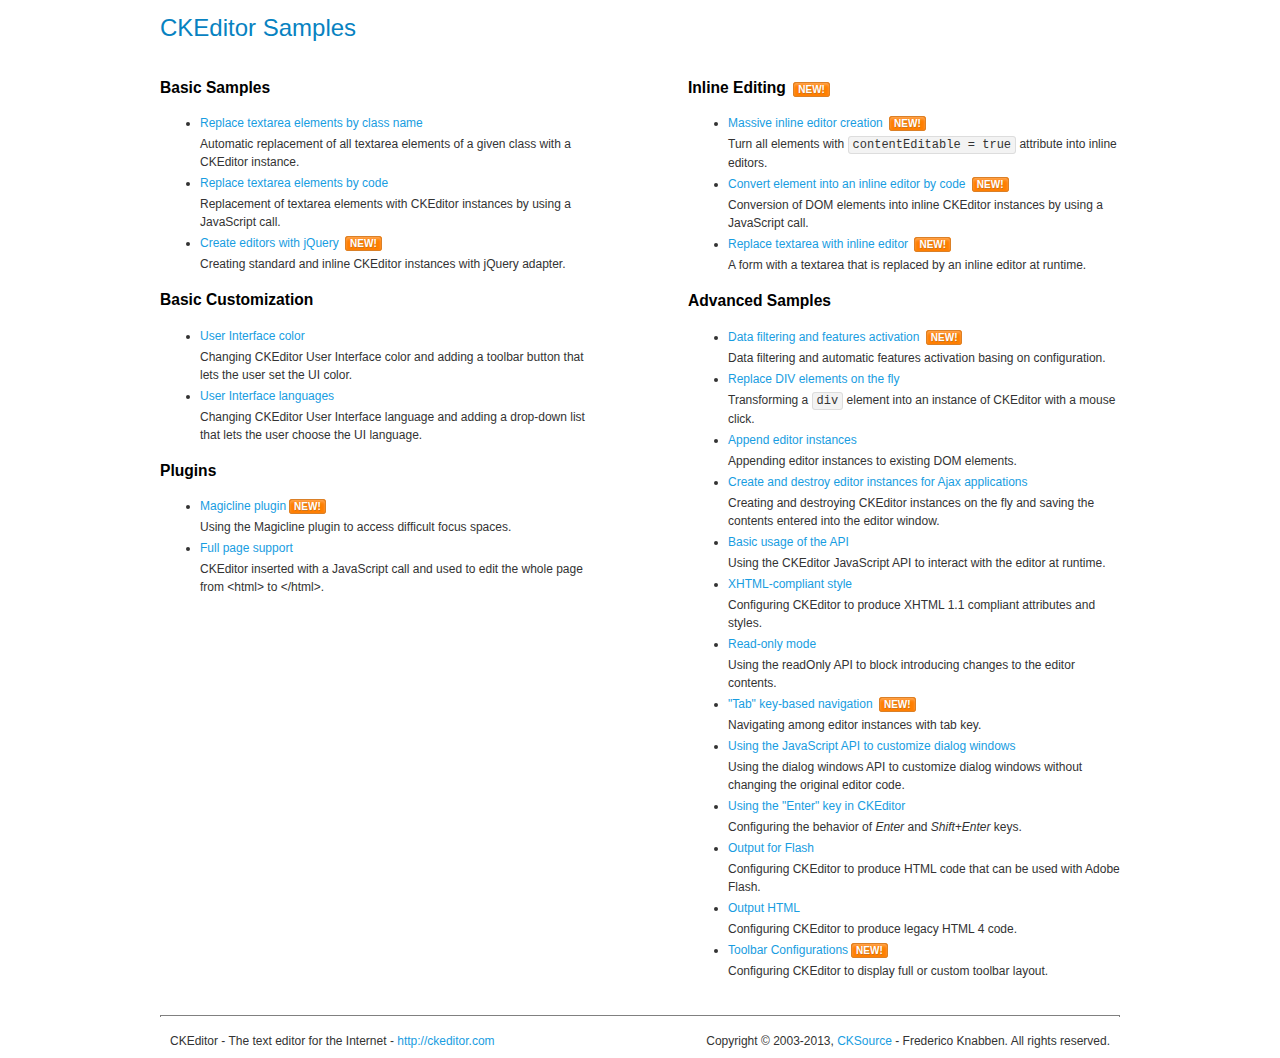
<file: public/src/admin/vendors/ckeditor/samples/index.html>
<!DOCTYPE html>
<!--
Copyright (c) 2003-2013, CKSource - Frederico Knabben. All rights reserved.
For licensing, see LICENSE.md or http://ckeditor.com/license
-->
<html>
<head>
	<title>CKEditor Samples</title>
	<meta charset="utf-8">
	<link rel="stylesheet" href="sample.css">
</head>
<body>
	<h1 class="samples">
		CKEditor Samples
	</h1>
	<div class="twoColumns">
		<div class="twoColumnsLeft">
			<h2 class="samples">
				Basic Samples
			</h2>
			<dl class="samples">
				<dt><a class="samples" href="replacebyclass.html">Replace textarea elements by class name</a></dt>
				<dd>Automatic replacement of all textarea elements of a given class with a CKEditor instance.</dd>

				<dt><a class="samples" href="replacebycode.html">Replace textarea elements by code</a></dt>
				<dd>Replacement of textarea elements with CKEditor instances by using a JavaScript call.</dd>

				<dt><a class="samples" href="jquery.html">Create editors with jQuery</a> <span class="new">New!</span></dt>
				<dd>Creating standard and inline CKEditor instances with jQuery adapter.</dd>
			</dl>

			<h2 class="samples">
				Basic Customization
			</h2>
			<dl class="samples">
				<dt><a class="samples" href="uicolor.html">User Interface color</a></dt>
				<dd>Changing CKEditor User Interface color and adding a toolbar button that lets the user set the UI color.</dd>

				<dt><a class="samples" href="uilanguages.html">User Interface languages</a></dt>
				<dd>Changing CKEditor User Interface language and adding a drop-down list that lets the user choose the UI language.</dd>
			</dl>


			<h2 class="samples">Plugins</h2>
<dl class="samples">
<dt><a class="samples" href="plugins/magicline/magicline.html">Magicline plugin</a><span class="new">New!</span></dt>
<dd>Using the Magicline plugin to access difficult focus spaces.</dd>

<dt><a class="samples" href="plugins/wysiwygarea/fullpage.html">Full page support</a></dt>
<dd>CKEditor inserted with a JavaScript call and used to edit the whole page from &lt;html&gt; to &lt;/html&gt;.</dd>
</dl>
		</div>
		<div class="twoColumnsRight">
			<h2 class="samples">
				Inline Editing <span class="new">New!</span>
			</h2>
			<dl class="samples">
				<dt><a class="samples" href="inlineall.html">Massive inline editor creation</a> <span class="new">New!</span></dt>
				<dd>Turn all elements with <code>contentEditable = true</code> attribute into inline editors.</dd>

				<dt><a class="samples" href="inlinebycode.html">Convert element into an inline editor by code</a> <span class="new">New!</span></dt>
				<dd>Conversion of DOM elements into inline CKEditor instances by using a JavaScript call.</dd>

				<dt><a class="samples" href="inlinetextarea.html">Replace textarea with inline editor</a> <span class="new">New!</span></dt>
				<dd>A form with a textarea that is replaced by an inline editor at runtime.</dd>

				
			</dl>

			<h2 class="samples">
				Advanced Samples
			</h2>
			<dl class="samples">
				<dt><a class="samples" href="datafiltering.html">Data filtering and features activation</a> <span class="new">New!</span></dt>
				<dd>Data filtering and automatic features activation basing on configuration.</dd>

				<dt><a class="samples" href="divreplace.html">Replace DIV elements on the fly</a></dt>
				<dd>Transforming a <code>div</code> element into an instance of CKEditor with a mouse click.</dd>

				<dt><a class="samples" href="appendto.html">Append editor instances</a></dt>
				<dd>Appending editor instances to existing DOM elements.</dd>

				<dt><a class="samples" href="ajax.html">Create and destroy editor instances for Ajax applications</a></dt>
				<dd>Creating and destroying CKEditor instances on the fly and saving the contents entered into the editor window.</dd>

				<dt><a class="samples" href="api.html">Basic usage of the API</a></dt>
				<dd>Using the CKEditor JavaScript API to interact with the editor at runtime.</dd>

				<dt><a class="samples" href="xhtmlstyle.html">XHTML-compliant style</a></dt>
				<dd>Configuring CKEditor to produce XHTML 1.1 compliant attributes and styles.</dd>

				<dt><a class="samples" href="readonly.html">Read-only mode</a></dt>
				<dd>Using the readOnly API to block introducing changes to the editor contents.</dd>

				<dt><a class="samples" href="tabindex.html">"Tab" key-based navigation</a> <span class="new">New!</span></dt>
				<dd>Navigating among editor instances with tab key.</dd>


				
<dt><a class="samples" href="plugins/dialog/dialog.html">Using the JavaScript API to customize dialog windows</a></dt>
<dd>Using the dialog windows API to customize dialog windows without changing the original editor code.</dd>

<dt><a class="samples" href="plugins/enterkey/enterkey.html">Using the &quot;Enter&quot; key in CKEditor</a></dt>
<dd>Configuring the behavior of <em>Enter</em> and <em>Shift+Enter</em> keys.</dd>

<dt><a class="samples" href="plugins/htmlwriter/outputforflash.html">Output for Flash</a></dt>
<dd>Configuring CKEditor to produce HTML code that can be used with Adobe Flash.</dd>

<dt><a class="samples" href="plugins/htmlwriter/outputhtml.html">Output HTML</a></dt>
<dd>Configuring CKEditor to produce legacy HTML 4 code.</dd>

<dt><a class="samples" href="plugins/toolbar/toolbar.html">Toolbar Configurations</a><span class="new">New!</span></dt>
<dd>Configuring CKEditor to display full or custom toolbar layout.</dd>

			</dl>
		</div>
	</div>
	<div id="footer">
		<hr>
		<p>
			CKEditor - The text editor for the Internet - <a class="samples" href="http://ckeditor.com/">http://ckeditor.com</a>
		</p>
		<p id="copy">
			Copyright &copy; 2003-2013, <a class="samples" href="http://cksource.com/">CKSource</a> - Frederico Knabben. All rights reserved.
		</p>
	</div>
</body>
</html>
</file>
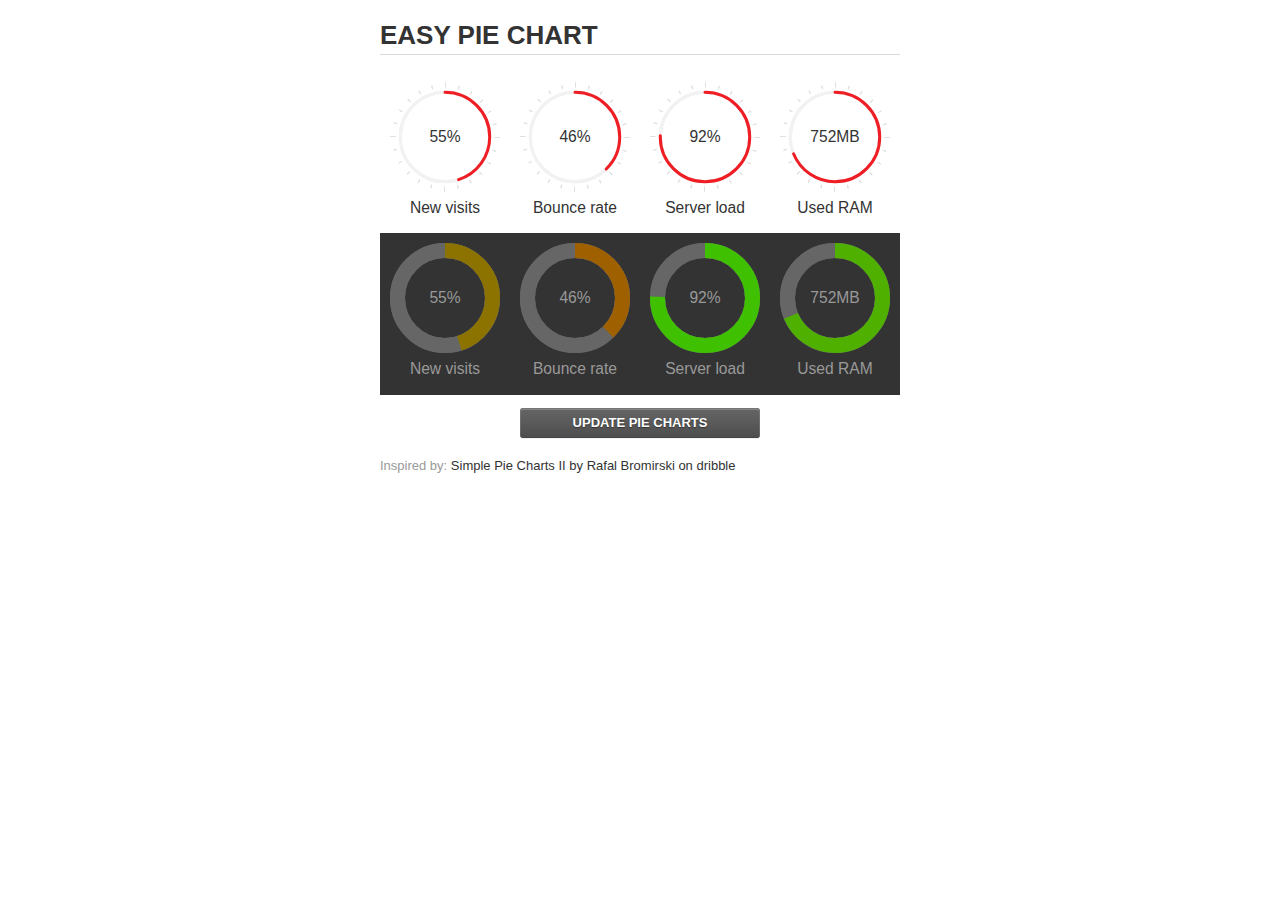
<file: public/src/admin/vendors/easypiechart/examples/index.html>
<!doctype html>
<html>
    <head>
        <meta charset="utf-8">
        <title>Easy Pie Chart</title>
        <script type="text/javascript" src="https://ajax.googleapis.com/ajax/libs/jquery/1.7.2/jquery.min.js"></script>
        <script type="text/javascript" src="http://html5shiv.googlecode.com/svn/trunk/html5.js"></script>
        <script type="text/javascript" src="excanvas.js"></script>
        <script type="text/javascript" src="../jquery.easy-pie-chart.js"></script>

        <link rel="stylesheet" type="text/css" href="style.css" media="screen">
        <link rel="stylesheet" type="text/css" href="../jquery.easy-pie-chart.css" media="screen">

        <meta name="viewport" content="width=device-width, initial-scale=1.0">

        <script type="text/javascript">
            var initPieChart = function() {
                $('.percentage').easyPieChart({
                    animate: 1000
                });
                $('.percentage-light').easyPieChart({
                    barColor: function(percent) {
                        percent /= 100;
                        return "rgb(" + Math.round(255 * (1-percent)) + ", " + Math.round(255 * percent) + ", 0)";
                    },
                    trackColor: '#666',
                    scaleColor: false,
                    lineCap: 'butt',
                    lineWidth: 15,
                    animate: 1000
                });

                $('.updateEasyPieChart').on('click', function(e) {
                  e.preventDefault();
                  $('.percentage, .percentage-light').each(function() {
                    var newValue = Math.round(100*Math.random());
                    $(this).data('easyPieChart').update(newValue);
                    $('span', this).text(newValue);
                  });
                });
            };
        </script>
    </head>
    <body onload="initPieChart();">
        <div class="container">
            <h1>EASY PIE CHART</h1>
            <div class="chart">
                <div class="percentage" data-percent="55"><span>55</span>%</div>
                <div class="label">New visits</div>
            </div>
            <div class="chart">
                <div class="percentage" data-percent="46"><span>46</span>%</div>
                <div class="label">Bounce rate</div>
            </div>
            <div class="chart">
                <div class="percentage" data-percent="92"><span>92</span>%</div>
                <div class="label">Server load</div>
            </div>
            <div class="chart">
                <div class="percentage" data-percent="84"><span>752</span>MB</div>
                <div class="label">Used RAM</div>
            </div>
            <div style="clear:both;"></div>
            <div class="dark">
                <div class="chart">
                    <div class="percentage-light" data-percent="55"><span>55</span>%</div>
                    <div class="label">New visits</div>
                </div>
                <div class="chart">
                    <div class="percentage-light" data-percent="46"><span>46</span>%</div>
                    <div class="label">Bounce rate</div>
                </div>
                <div class="chart">
                    <div class="percentage-light" data-percent="92"><span>92</span>%</div>
                    <div class="label">Server load</div>
                </div>
                <div class="chart">
                    <div class="percentage-light" data-percent="84"><span>752</span>MB</div>
                    <div class="label">Used RAM</div>
                </div>
                <div style="clear:both;"></div>
            </div>

            <p><a href="#" class="button updateEasyPieChart">Update pie charts</a></p>

            <p class="credits">Inspired by: <a href="http://drbl.in/ezuc" target="_blank">Simple Pie Charts II by Rafal Bromirski on dribble</a></p>
        </div>
    </body>
</html>
</file>
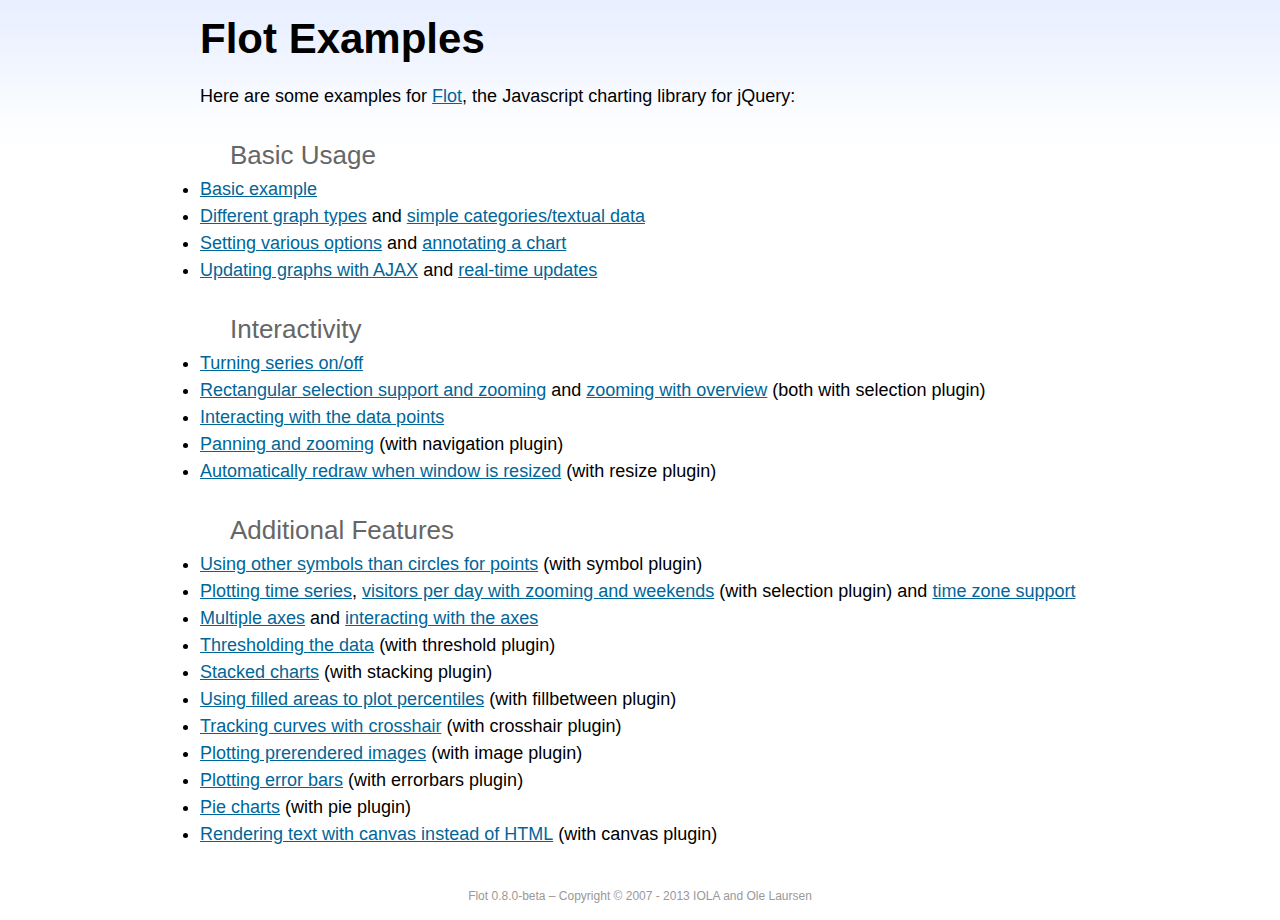
<file: public/src/admin/vendors/flot/examples/index.html>
<!DOCTYPE html PUBLIC "-//W3C//DTD HTML 4.01//EN" "http://www.w3.org/TR/html4/strict.dtd">
<html>
<head>
	<meta http-equiv="Content-Type" content="text/html; charset=utf-8">
	<title>Flot Examples</title>
	<link href="examples.css" rel="stylesheet" type="text/css">
	<style>

	h3 {
		margin-top: 30px;
		margin-bottom: 5px;
	}

	</style>
	<script language="javascript" type="text/javascript" src="../jquery.js"></script>
	<script language="javascript" type="text/javascript" src="../jquery.flot.js"></script>
	<script type="text/javascript">

	$(function() {

		// Add the Flot version string to the footer

		$("#footer").prepend("Flot " + $.plot.version + " &ndash; ");
	});

	</script>
</head>
<body>

	<div id="header">
		<h2>Flot Examples</h2>
	</div>

	<div id="content">

		<p>Here are some examples for <a href="http://www.flotcharts.org">Flot</a>, the Javascript charting library for jQuery:</p>

		<h3>Basic Usage</h3>

		<ul>
			<li><a href="basic-usage/index.html">Basic example</a></li>
			<li><a href="series-types/index.html">Different graph types</a> and <a href="categories/index.html">simple categories/textual data</a></li>
			<li><a href="basic-options/index.html">Setting various options</a> and <a href="annotating/index.html">annotating a chart</a></li>
			<li><a href="ajax/index.html">Updating graphs with AJAX</a> and <a href="realtime/index.html">real-time updates</a></li>
		</ul>

		<h3>Interactivity</h3>

		<ul>
			<li><a href="series-toggle/index.html">Turning series on/off</a></li>
			<li><a href="selection/index.html">Rectangular selection support and zooming</a> and <a href="zooming/index.html">zooming with overview</a> (both with selection plugin)</li>
			<li><a href="interacting/index.html">Interacting with the data points</a></li>
			<li><a href="navigate/index.html">Panning and zooming</a> (with navigation plugin)</li>
			<li><a href="resize/index.html">Automatically redraw when window is resized</a> (with resize plugin)</li>
		</ul>

		<h3>Additional Features</h3>

		<ul>
			<li><a href="symbols/index.html">Using other symbols than circles for points</a> (with symbol plugin)</li>
			<li><a href="axes-time/index.html">Plotting time series</a>, <a href="visitors/index.html">visitors per day with zooming and weekends</a> (with selection plugin) and <a href="axes-time-zones/index.html">time zone support</a></li>
			<li><a href="axes-multiple/index.html">Multiple axes</a> and <a href="axes-interacting/index.html">interacting with the axes</a></li>
			<li><a href="threshold/index.html">Thresholding the data</a> (with threshold plugin)</li>
			<li><a href="stacking/index.html">Stacked charts</a> (with stacking plugin)</li>
			<li><a href="percentiles/index.html">Using filled areas to plot percentiles</a> (with fillbetween plugin)</li>
			<li><a href="tracking/index.html">Tracking curves with crosshair</a> (with crosshair plugin)</li>
			<li><a href="image/index.html">Plotting prerendered images</a> (with image plugin)</li>
			<li><a href="series-errorbars/index.html">Plotting error bars</a> (with errorbars plugin)</li>
			<li><a href="series-pie/index.html">Pie charts</a> (with pie plugin)</li>
			<li><a href="canvas/index.html">Rendering text with canvas instead of HTML</a> (with canvas plugin)</li>
		</ul>

	</div>

	<div id="footer">
		Copyright &copy; 2007 - 2013 IOLA and Ole Laursen
	</div>

</body>
</html>
</file>
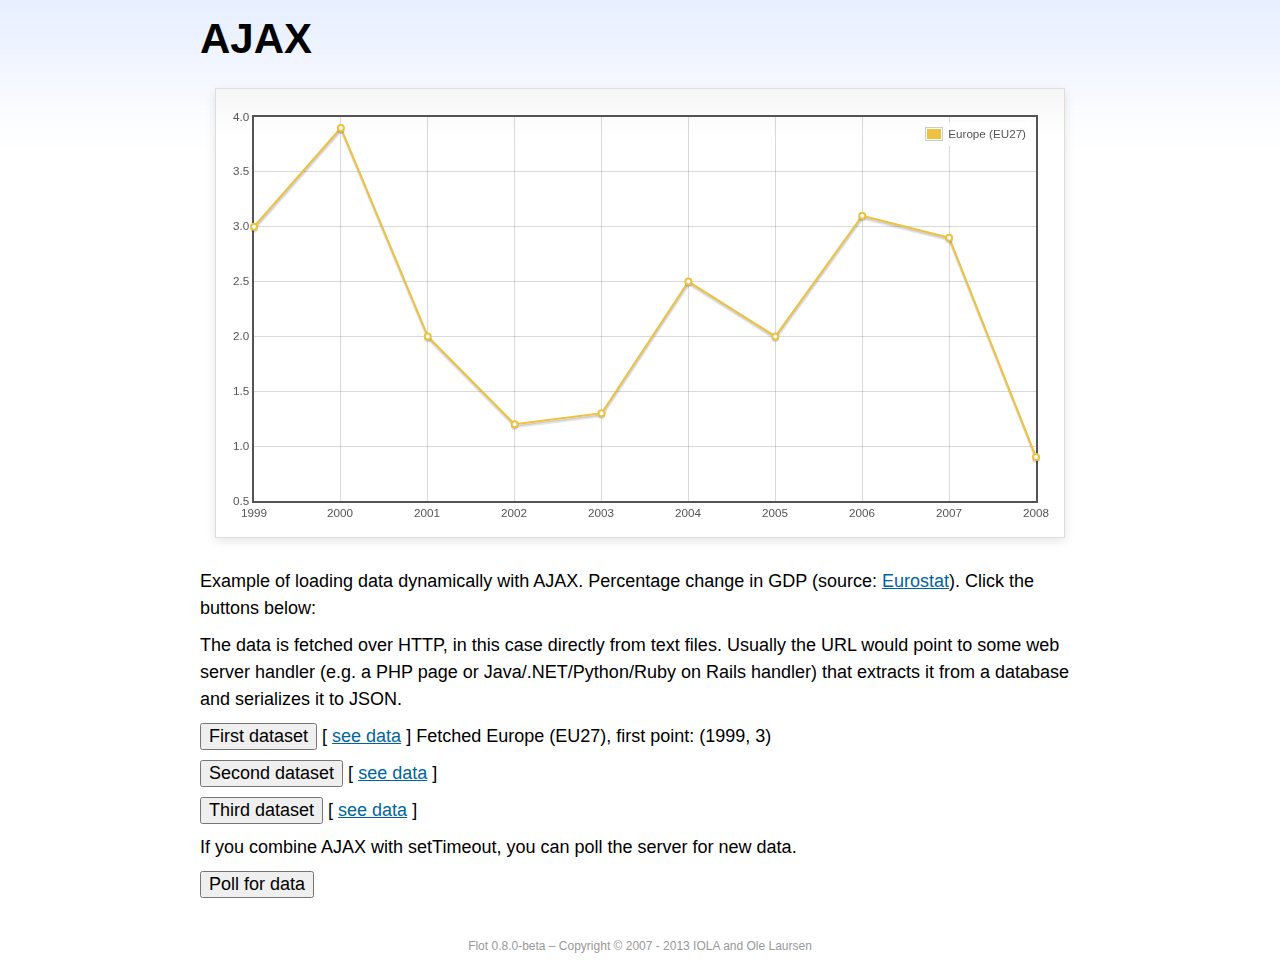
<file: public/src/admin/vendors/flot/examples/ajax/index.html>
<!DOCTYPE html PUBLIC "-//W3C//DTD HTML 4.01//EN" "http://www.w3.org/TR/html4/strict.dtd">
<html>
<head>
	<meta http-equiv="Content-Type" content="text/html; charset=utf-8">
	<title>Flot Examples: AJAX</title>
	<link href="../examples.css" rel="stylesheet" type="text/css">
	<!--[if lte IE 8]><script language="javascript" type="text/javascript" src="../../excanvas.min.js"></script><![endif]-->
	<script language="javascript" type="text/javascript" src="../../jquery.js"></script>
	<script language="javascript" type="text/javascript" src="../../jquery.flot.js"></script>
	<script type="text/javascript">

	$(function() {

		var options = {
			lines: {
				show: true
			},
			points: {
				show: true
			},
			xaxis: {
				tickDecimals: 0,
				tickSize: 1
			}
		};

		var data = [];

		$.plot("#placeholder", data, options);

		// Fetch one series, adding to what we already have

		var alreadyFetched = {};

		$("button.fetchSeries").click(function () {

			var button = $(this);

			// Find the URL in the link right next to us, then fetch the data

			var dataurl = button.siblings("a").attr("href");

			function onDataReceived(series) {

				// Extract the first coordinate pair; jQuery has parsed it, so
				// the data is now just an ordinary JavaScript object

				var firstcoordinate = "(" + series.data[0][0] + ", " + series.data[0][1] + ")";
				button.siblings("span").text("Fetched " + series.label + ", first point: " + firstcoordinate);

				// Push the new data onto our existing data array

				if (!alreadyFetched[series.label]) {
					alreadyFetched[series.label] = true;
					data.push(series);
				}

				$.plot("#placeholder", data, options);
			}

			$.ajax({
				url: dataurl,
				type: "GET",
				dataType: "json",
				success: onDataReceived
			});
		});

		// Initiate a recurring data update

		$("button.dataUpdate").click(function () {

			data = [];
			alreadyFetched = {};

			$.plot("#placeholder", data, options);

			var iteration = 0;

			function fetchData() {

				++iteration;

				function onDataReceived(series) {

					// Load all the data in one pass; if we only got partial
					// data we could merge it with what we already have.

					data = [ series ];
					$.plot("#placeholder", data, options);
				}

				// Normally we call the same URL - a script connected to a
				// database - but in this case we only have static example
				// files, so we need to modify the URL.

				$.ajax({
					url: "data-eu-gdp-growth-" + iteration + ".json",
					type: "GET",
					dataType: "json",
					success: onDataReceived
				});

				if (iteration < 5) {
					setTimeout(fetchData, 1000);
				} else {
					data = [];
					alreadyFetched = {};
				}
			}

			setTimeout(fetchData, 1000);
		});

		// Load the first series by default, so we don't have an empty plot

		$("button.fetchSeries:first").click();

		// Add the Flot version string to the footer

		$("#footer").prepend("Flot " + $.plot.version + " &ndash; ");
	});

	</script>
</head>
<body>

	<div id="header">
		<h2>AJAX</h2>
	</div>

	<div id="content">

		<div class="demo-container">
			<div id="placeholder" class="demo-placeholder"></div>
		</div>

		<p>Example of loading data dynamically with AJAX. Percentage change in GDP (source: <a href="http://epp.eurostat.ec.europa.eu/tgm/table.do?tab=table&init=1&plugin=1&language=en&pcode=tsieb020">Eurostat</a>). Click the buttons below:</p>

		<p>The data is fetched over HTTP, in this case directly from text files. Usually the URL would point to some web server handler (e.g. a PHP page or Java/.NET/Python/Ruby on Rails handler) that extracts it from a database and serializes it to JSON.</p>

		<p>
			<button class="fetchSeries">First dataset</button>
			[ <a href="data-eu-gdp-growth.json">see data</a> ]
			<span></span>
		</p>

		<p>
			<button class="fetchSeries">Second dataset</button>
			[ <a href="data-japan-gdp-growth.json">see data</a> ]
			<span></span>
		</p>

		<p>
			<button class="fetchSeries">Third dataset</button>
			[ <a href="data-usa-gdp-growth.json">see data</a> ]
			<span></span>
		</p>

		<p>If you combine AJAX with setTimeout, you can poll the server for new data.</p>

		<p>
			<button class="dataUpdate">Poll for data</button>
		</p>

	</div>

	<div id="footer">
		Copyright &copy; 2007 - 2013 IOLA and Ole Laursen
	</div>

</body>
</html>
</file>
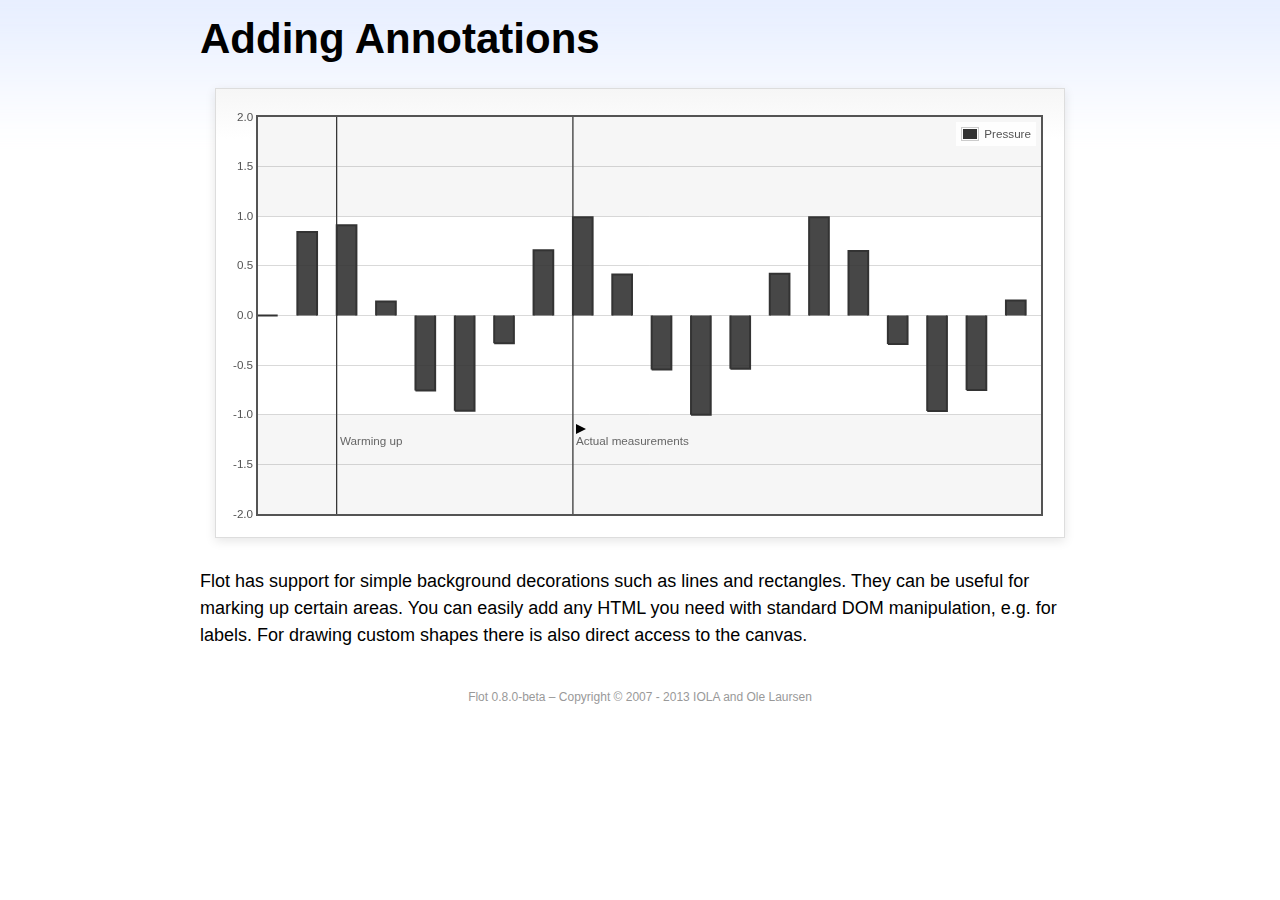
<file: public/src/admin/vendors/flot/examples/annotating/index.html>
<!DOCTYPE html PUBLIC "-//W3C//DTD HTML 4.01//EN" "http://www.w3.org/TR/html4/strict.dtd">
<html>
<head>
	<meta http-equiv="Content-Type" content="text/html; charset=utf-8">
	<title>Flot Examples: Adding Annotations</title>
	<link href="../examples.css" rel="stylesheet" type="text/css">
	<!--[if lte IE 8]><script language="javascript" type="text/javascript" src="../../excanvas.min.js"></script><![endif]-->
	<script language="javascript" type="text/javascript" src="../../jquery.js"></script>
	<script language="javascript" type="text/javascript" src="../../jquery.flot.js"></script>
	<script type="text/javascript">

	$(function() {

		var d1 = [];
		for (var i = 0; i < 20; ++i) {
			d1.push([i, Math.sin(i)]);
		}

		var data = [{ data: d1, label: "Pressure", color: "#333" }];

		var markings = [
			{ color: "#f6f6f6", yaxis: { from: 1 } },
			{ color: "#f6f6f6", yaxis: { to: -1 } },
			{ color: "#000", lineWidth: 1, xaxis: { from: 2, to: 2 } },
			{ color: "#000", lineWidth: 1, xaxis: { from: 8, to: 8 } }
		];

		var placeholder = $("#placeholder");

		var plot = $.plot(placeholder, data, {
			bars: { show: true, barWidth: 0.5, fill: 0.9 },
			xaxis: { ticks: [], autoscaleMargin: 0.02 },
			yaxis: { min: -2, max: 2 },
			grid: { markings: markings }
		});

		var o = plot.pointOffset({ x: 2, y: -1.2});

		// Append it to the placeholder that Flot already uses for positioning

		placeholder.append("<div style='position:absolute;left:" + (o.left + 4) + "px;top:" + o.top + "px;color:#666;font-size:smaller'>Warming up</div>");

		o = plot.pointOffset({ x: 8, y: -1.2});
		placeholder.append("<div style='position:absolute;left:" + (o.left + 4) + "px;top:" + o.top + "px;color:#666;font-size:smaller'>Actual measurements</div>");

		// Draw a little arrow on top of the last label to demonstrate canvas
		// drawing

		var ctx = plot.getCanvas().getContext("2d");
		ctx.beginPath();
		o.left += 4;
		ctx.moveTo(o.left, o.top);
		ctx.lineTo(o.left, o.top - 10);
		ctx.lineTo(o.left + 10, o.top - 5);
		ctx.lineTo(o.left, o.top);
		ctx.fillStyle = "#000";
		ctx.fill();

		// Add the Flot version string to the footer

		$("#footer").prepend("Flot " + $.plot.version + " &ndash; ");
	});

	</script>
</head>
<body>

	<div id="header">
		<h2>Adding Annotations</h2>
	</div>

	<div id="content">

		<div class="demo-container">
			<div id="placeholder" class="demo-placeholder"></div>
		</div>

		<p>Flot has support for simple background decorations such as lines and rectangles. They can be useful for marking up certain areas. You can easily add any HTML you need with standard DOM manipulation, e.g. for labels. For drawing custom shapes there is also direct access to the canvas.</p>

	</div>

	<div id="footer">
		Copyright &copy; 2007 - 2013 IOLA and Ole Laursen
	</div>

</body>
</html>
</file>
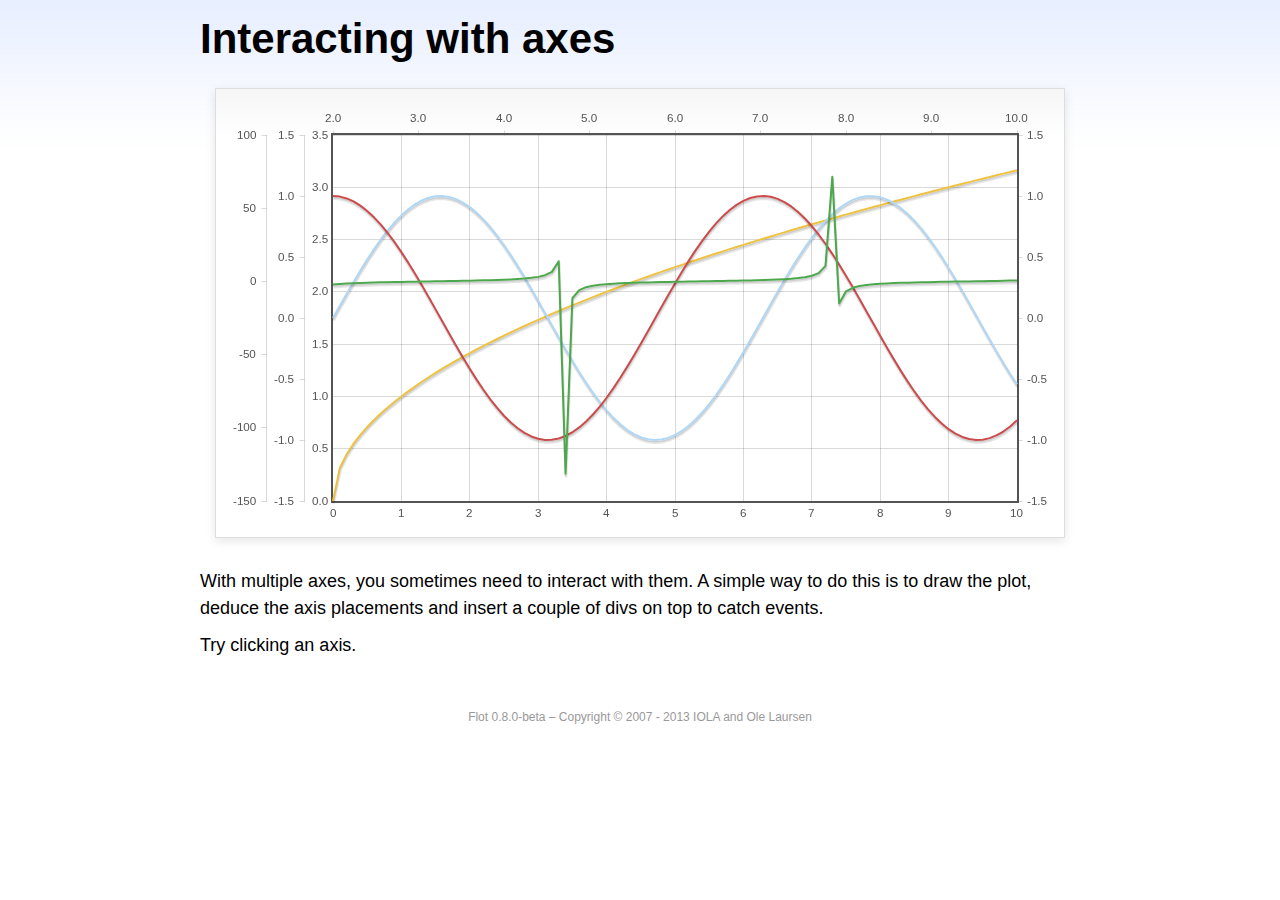
<file: public/src/admin/vendors/flot/examples/axes-interacting/index.html>
<!DOCTYPE html PUBLIC "-//W3C//DTD HTML 4.01//EN" "http://www.w3.org/TR/html4/strict.dtd">
<html>
<head>
	<meta http-equiv="Content-Type" content="text/html; charset=utf-8">
	<title>Flot Examples: Interacting with axes</title>
	<link href="../examples.css" rel="stylesheet" type="text/css">
	<!--[if lte IE 8]><script language="javascript" type="text/javascript" src="../../excanvas.min.js"></script><![endif]-->
	<script language="javascript" type="text/javascript" src="../../jquery.js"></script>
	<script language="javascript" type="text/javascript" src="../../jquery.flot.js"></script>
	<script type="text/javascript">

	$(function() {

		function generate(start, end, fn) {
			var res = [];
			for (var i = 0; i <= 100; ++i) {
				var x = start + i / 100 * (end - start);
				res.push([x, fn(x)]);
			}
			return res;
		}

		var data = [
			{ data: generate(0, 10, function (x) { return Math.sqrt(x);}), xaxis: 1, yaxis:1 },
			{ data: generate(0, 10, function (x) { return Math.sin(x);}), xaxis: 1, yaxis:2 },
			{ data: generate(0, 10, function (x) { return Math.cos(x);}), xaxis: 1, yaxis:3 },
			{ data: generate(2, 10, function (x) { return Math.tan(x);}), xaxis: 2, yaxis: 4 }
		];

		var plot = $.plot("#placeholder", data, {
			xaxes: [
				{ position: 'bottom' },
				{ position: 'top'}
			],
			yaxes: [
				{ position: 'left' },
				{ position: 'left' },
				{ position: 'right' },
				{ position: 'left' }
			]
		});

		// Create a div for each axis

		$.each(plot.getAxes(), function (i, axis) {
			if (!axis.show)
				return;

			var box = axis.box;

			$("<div class='axisTarget' style='position:absolute; left:" + box.left + "px; top:" + box.top + "px; width:" + box.width +  "px; height:" + box.height + "px'></div>")
				.data("axis.direction", axis.direction)
				.data("axis.n", axis.n)
				.css({ backgroundColor: "#f00", opacity: 0, cursor: "pointer" })
				.appendTo(plot.getPlaceholder())
				.hover(
					function () { $(this).css({ opacity: 0.10 }) },
					function () { $(this).css({ opacity: 0 }) }
				)
				.click(function () {
					$("#click").text("You clicked the " + axis.direction + axis.n + "axis!")
				});
		});

		// Add the Flot version string to the footer

		$("#footer").prepend("Flot " + $.plot.version + " &ndash; ");
	});

	</script>
</head>
<body>

	<div id="header">
		<h2>Interacting with axes</h2>
	</div>

	<div id="content">

		<div class="demo-container">
			<div id="placeholder" class="demo-placeholder"></div>
		</div>

		<p>With multiple axes, you sometimes need to interact with them. A simple way to do this is to draw the plot, deduce the axis placements and insert a couple of divs on top to catch events.</p>

		<p>Try clicking an axis.</p>

		<p id="click"></p>

	</div>

	<div id="footer">
		Copyright &copy; 2007 - 2013 IOLA and Ole Laursen
	</div>

</body>
</html>
</file>
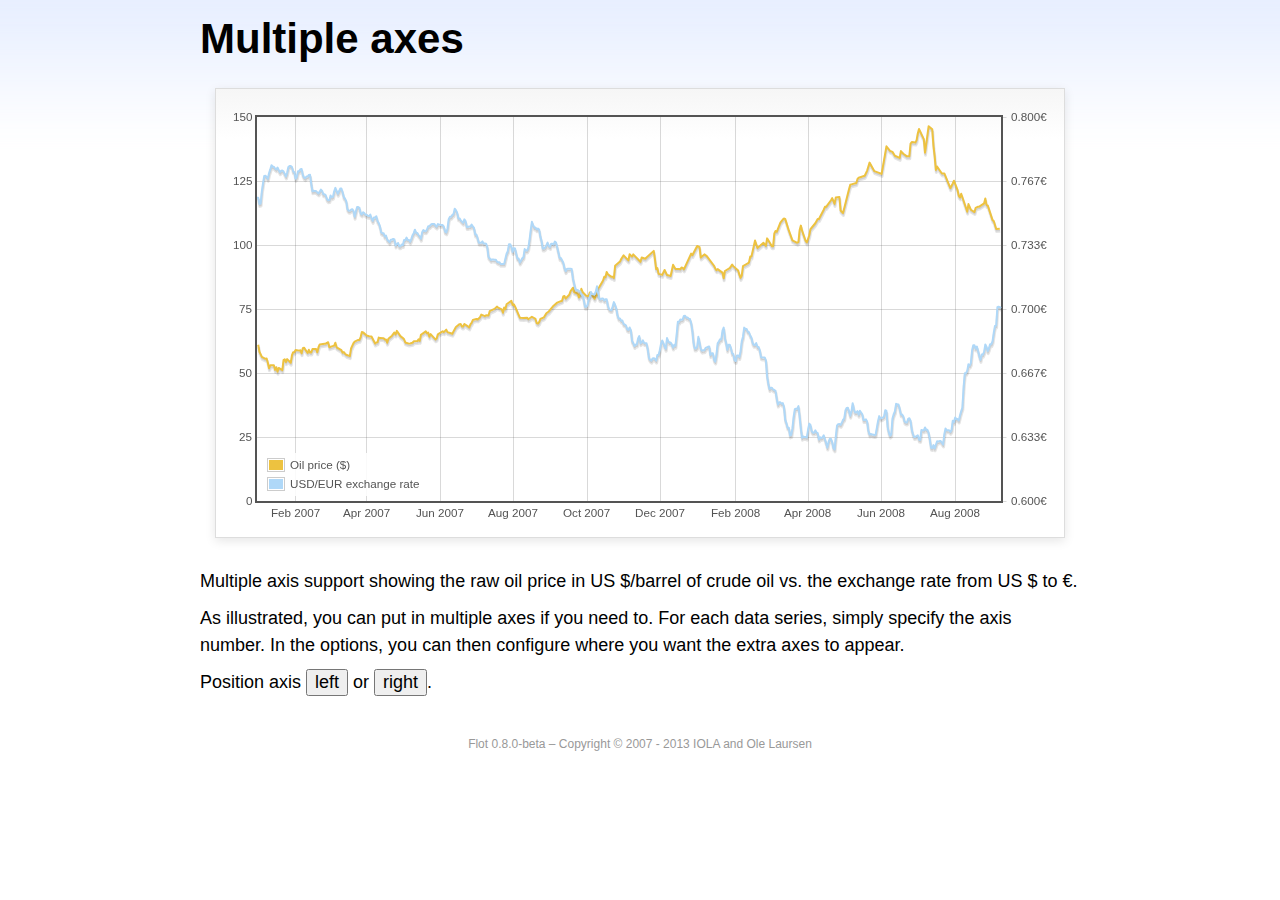
<file: public/src/admin/vendors/flot/examples/axes-multiple/index.html>
<!DOCTYPE html PUBLIC "-//W3C//DTD HTML 4.01//EN" "http://www.w3.org/TR/html4/strict.dtd">
<html>
<head>
	<meta http-equiv="Content-Type" content="text/html; charset=utf-8">
	<title>Flot Examples: Multiple Axes</title>
	<link href="../examples.css" rel="stylesheet" type="text/css">
	<!--[if lte IE 8]><script language="javascript" type="text/javascript" src="../../excanvas.min.js"></script><![endif]-->
	<script language="javascript" type="text/javascript" src="../../jquery.js"></script>
	<script language="javascript" type="text/javascript" src="../../jquery.flot.js"></script>
	<script language="javascript" type="text/javascript" src="../../jquery.flot.time.js"></script>
	<script type="text/javascript">

	$(function() {

		var oilprices = [[1167692400000,61.05], [1167778800000,58.32], [1167865200000,57.35], [1167951600000,56.31], [1168210800000,55.55], [1168297200000,55.64], [1168383600000,54.02], [1168470000000,51.88], [1168556400000,52.99], [1168815600000,52.99], [1168902000000,51.21], [1168988400000,52.24], [1169074800000,50.48], [1169161200000,51.99], [1169420400000,51.13], [1169506800000,55.04], [1169593200000,55.37], [1169679600000,54.23], [1169766000000,55.42], [1170025200000,54.01], [1170111600000,56.97], [1170198000000,58.14], [1170284400000,58.14], [1170370800000,59.02], [1170630000000,58.74], [1170716400000,58.88], [1170802800000,57.71], [1170889200000,59.71], [1170975600000,59.89], [1171234800000,57.81], [1171321200000,59.06], [1171407600000,58.00], [1171494000000,57.99], [1171580400000,59.39], [1171839600000,59.39], [1171926000000,58.07], [1172012400000,60.07], [1172098800000,61.14], [1172444400000,61.39], [1172530800000,61.46], [1172617200000,61.79], [1172703600000,62.00], [1172790000000,60.07], [1173135600000,60.69], [1173222000000,61.82], [1173308400000,60.05], [1173654000000,58.91], [1173740400000,57.93], [1173826800000,58.16], [1173913200000,57.55], [1173999600000,57.11], [1174258800000,56.59], [1174345200000,59.61], [1174518000000,61.69], [1174604400000,62.28], [1174860000000,62.91], [1174946400000,62.93], [1175032800000,64.03], [1175119200000,66.03], [1175205600000,65.87], [1175464800000,64.64], [1175637600000,64.38], [1175724000000,64.28], [1175810400000,64.28], [1176069600000,61.51], [1176156000000,61.89], [1176242400000,62.01], [1176328800000,63.85], [1176415200000,63.63], [1176674400000,63.61], [1176760800000,63.10], [1176847200000,63.13], [1176933600000,61.83], [1177020000000,63.38], [1177279200000,64.58], [1177452000000,65.84], [1177538400000,65.06], [1177624800000,66.46], [1177884000000,64.40], [1178056800000,63.68], [1178143200000,63.19], [1178229600000,61.93], [1178488800000,61.47], [1178575200000,61.55], [1178748000000,61.81], [1178834400000,62.37], [1179093600000,62.46], [1179180000000,63.17], [1179266400000,62.55], [1179352800000,64.94], [1179698400000,66.27], [1179784800000,65.50], [1179871200000,65.77], [1179957600000,64.18], [1180044000000,65.20], [1180389600000,63.15], [1180476000000,63.49], [1180562400000,65.08], [1180908000000,66.30], [1180994400000,65.96], [1181167200000,66.93], [1181253600000,65.98], [1181599200000,65.35], [1181685600000,66.26], [1181858400000,68.00], [1182117600000,69.09], [1182204000000,69.10], [1182290400000,68.19], [1182376800000,68.19], [1182463200000,69.14], [1182722400000,68.19], [1182808800000,67.77], [1182895200000,68.97], [1182981600000,69.57], [1183068000000,70.68], [1183327200000,71.09], [1183413600000,70.92], [1183586400000,71.81], [1183672800000,72.81], [1183932000000,72.19], [1184018400000,72.56], [1184191200000,72.50], [1184277600000,74.15], [1184623200000,75.05], [1184796000000,75.92], [1184882400000,75.57], [1185141600000,74.89], [1185228000000,73.56], [1185314400000,75.57], [1185400800000,74.95], [1185487200000,76.83], [1185832800000,78.21], [1185919200000,76.53], [1186005600000,76.86], [1186092000000,76.00], [1186437600000,71.59], [1186696800000,71.47], [1186956000000,71.62], [1187042400000,71.00], [1187301600000,71.98], [1187560800000,71.12], [1187647200000,69.47], [1187733600000,69.26], [1187820000000,69.83], [1187906400000,71.09], [1188165600000,71.73], [1188338400000,73.36], [1188511200000,74.04], [1188856800000,76.30], [1189116000000,77.49], [1189461600000,78.23], [1189548000000,79.91], [1189634400000,80.09], [1189720800000,79.10], [1189980000000,80.57], [1190066400000,81.93], [1190239200000,83.32], [1190325600000,81.62], [1190584800000,80.95], [1190671200000,79.53], [1190757600000,80.30], [1190844000000,82.88], [1190930400000,81.66], [1191189600000,80.24], [1191276000000,80.05], [1191362400000,79.94], [1191448800000,81.44], [1191535200000,81.22], [1191794400000,79.02], [1191880800000,80.26], [1191967200000,80.30], [1192053600000,83.08], [1192140000000,83.69], [1192399200000,86.13], [1192485600000,87.61], [1192572000000,87.40], [1192658400000,89.47], [1192744800000,88.60], [1193004000000,87.56], [1193090400000,87.56], [1193176800000,87.10], [1193263200000,91.86], [1193612400000,93.53], [1193698800000,94.53], [1193871600000,95.93], [1194217200000,93.98], [1194303600000,96.37], [1194476400000,95.46], [1194562800000,96.32], [1195081200000,93.43], [1195167600000,95.10], [1195426800000,94.64], [1195513200000,95.10], [1196031600000,97.70], [1196118000000,94.42], [1196204400000,90.62], [1196290800000,91.01], [1196377200000,88.71], [1196636400000,88.32], [1196809200000,90.23], [1196982000000,88.28], [1197241200000,87.86], [1197327600000,90.02], [1197414000000,92.25], [1197586800000,90.63], [1197846000000,90.63], [1197932400000,90.49], [1198018800000,91.24], [1198105200000,91.06], [1198191600000,90.49], [1198710000000,96.62], [1198796400000,96.00], [1199142000000,99.62], [1199314800000,99.18], [1199401200000,95.09], [1199660400000,96.33], [1199833200000,95.67], [1200351600000,91.90], [1200438000000,90.84], [1200524400000,90.13], [1200610800000,90.57], [1200956400000,89.21], [1201042800000,86.99], [1201129200000,89.85], [1201474800000,90.99], [1201561200000,91.64], [1201647600000,92.33], [1201734000000,91.75], [1202079600000,90.02], [1202166000000,88.41], [1202252400000,87.14], [1202338800000,88.11], [1202425200000,91.77], [1202770800000,92.78], [1202857200000,93.27], [1202943600000,95.46], [1203030000000,95.46], [1203289200000,101.74], [1203462000000,98.81], [1203894000000,100.88], [1204066800000,99.64], [1204153200000,102.59], [1204239600000,101.84], [1204498800000,99.52], [1204585200000,99.52], [1204671600000,104.52], [1204758000000,105.47], [1204844400000,105.15], [1205103600000,108.75], [1205276400000,109.92], [1205362800000,110.33], [1205449200000,110.21], [1205708400000,105.68], [1205967600000,101.84], [1206313200000,100.86], [1206399600000,101.22], [1206486000000,105.90], [1206572400000,107.58], [1206658800000,105.62], [1206914400000,101.58], [1207000800000,100.98], [1207173600000,103.83], [1207260000000,106.23], [1207605600000,108.50], [1207778400000,110.11], [1207864800000,110.14], [1208210400000,113.79], [1208296800000,114.93], [1208383200000,114.86], [1208728800000,117.48], [1208815200000,118.30], [1208988000000,116.06], [1209074400000,118.52], [1209333600000,118.75], [1209420000000,113.46], [1209592800000,112.52], [1210024800000,121.84], [1210111200000,123.53], [1210197600000,123.69], [1210543200000,124.23], [1210629600000,125.80], [1210716000000,126.29], [1211148000000,127.05], [1211320800000,129.07], [1211493600000,132.19], [1211839200000,128.85], [1212357600000,127.76], [1212703200000,138.54], [1212962400000,136.80], [1213135200000,136.38], [1213308000000,134.86], [1213653600000,134.01], [1213740000000,136.68], [1213912800000,135.65], [1214172000000,134.62], [1214258400000,134.62], [1214344800000,134.62], [1214431200000,139.64], [1214517600000,140.21], [1214776800000,140.00], [1214863200000,140.97], [1214949600000,143.57], [1215036000000,145.29], [1215381600000,141.37], [1215468000000,136.04], [1215727200000,146.40], [1215986400000,145.18], [1216072800000,138.74], [1216159200000,134.60], [1216245600000,129.29], [1216332000000,130.65], [1216677600000,127.95], [1216850400000,127.95], [1217282400000,122.19], [1217455200000,124.08], [1217541600000,125.10], [1217800800000,121.41], [1217887200000,119.17], [1217973600000,118.58], [1218060000000,120.02], [1218405600000,114.45], [1218492000000,113.01], [1218578400000,116.00], [1218751200000,113.77], [1219010400000,112.87], [1219096800000,114.53], [1219269600000,114.98], [1219356000000,114.98], [1219701600000,116.27], [1219788000000,118.15], [1219874400000,115.59], [1219960800000,115.46], [1220306400000,109.71], [1220392800000,109.35], [1220565600000,106.23], [1220824800000,106.34]];

		var exchangerates = [[1167606000000,0.7580], [1167692400000,0.7580], [1167778800000,0.75470], [1167865200000,0.75490], [1167951600000,0.76130], [1168038000000,0.76550], [1168124400000,0.76930], [1168210800000,0.76940], [1168297200000,0.76880], [1168383600000,0.76780], [1168470000000,0.77080], [1168556400000,0.77270], [1168642800000,0.77490], [1168729200000,0.77410], [1168815600000,0.77410], [1168902000000,0.77320], [1168988400000,0.77270], [1169074800000,0.77370], [1169161200000,0.77240], [1169247600000,0.77120], [1169334000000,0.7720], [1169420400000,0.77210], [1169506800000,0.77170], [1169593200000,0.77040], [1169679600000,0.7690], [1169766000000,0.77110], [1169852400000,0.7740], [1169938800000,0.77450], [1170025200000,0.77450], [1170111600000,0.7740], [1170198000000,0.77160], [1170284400000,0.77130], [1170370800000,0.76780], [1170457200000,0.76880], [1170543600000,0.77180], [1170630000000,0.77180], [1170716400000,0.77280], [1170802800000,0.77290], [1170889200000,0.76980], [1170975600000,0.76850], [1171062000000,0.76810], [1171148400000,0.7690], [1171234800000,0.7690], [1171321200000,0.76980], [1171407600000,0.76990], [1171494000000,0.76510], [1171580400000,0.76130], [1171666800000,0.76160], [1171753200000,0.76140], [1171839600000,0.76140], [1171926000000,0.76070], [1172012400000,0.76020], [1172098800000,0.76110], [1172185200000,0.76220], [1172271600000,0.76150], [1172358000000,0.75980], [1172444400000,0.75980], [1172530800000,0.75920], [1172617200000,0.75730], [1172703600000,0.75660], [1172790000000,0.75670], [1172876400000,0.75910], [1172962800000,0.75820], [1173049200000,0.75850], [1173135600000,0.76130], [1173222000000,0.76310], [1173308400000,0.76150], [1173394800000,0.760], [1173481200000,0.76130], [1173567600000,0.76270], [1173654000000,0.76270], [1173740400000,0.76080], [1173826800000,0.75830], [1173913200000,0.75750], [1173999600000,0.75620], [1174086000000,0.7520], [1174172400000,0.75120], [1174258800000,0.75120], [1174345200000,0.75170], [1174431600000,0.7520], [1174518000000,0.75110], [1174604400000,0.7480], [1174690800000,0.75090], [1174777200000,0.75310], [1174860000000,0.75310], [1174946400000,0.75270], [1175032800000,0.74980], [1175119200000,0.74930], [1175205600000,0.75040], [1175292000000,0.750], [1175378400000,0.74910], [1175464800000,0.74910], [1175551200000,0.74850], [1175637600000,0.74840], [1175724000000,0.74920], [1175810400000,0.74710], [1175896800000,0.74590], [1175983200000,0.74770], [1176069600000,0.74770], [1176156000000,0.74830], [1176242400000,0.74580], [1176328800000,0.74480], [1176415200000,0.7430], [1176501600000,0.73990], [1176588000000,0.73950], [1176674400000,0.73950], [1176760800000,0.73780], [1176847200000,0.73820], [1176933600000,0.73620], [1177020000000,0.73550], [1177106400000,0.73480], [1177192800000,0.73610], [1177279200000,0.73610], [1177365600000,0.73650], [1177452000000,0.73620], [1177538400000,0.73310], [1177624800000,0.73390], [1177711200000,0.73440], [1177797600000,0.73270], [1177884000000,0.73270], [1177970400000,0.73360], [1178056800000,0.73330], [1178143200000,0.73590], [1178229600000,0.73590], [1178316000000,0.73720], [1178402400000,0.7360], [1178488800000,0.7360], [1178575200000,0.7350], [1178661600000,0.73650], [1178748000000,0.73840], [1178834400000,0.73950], [1178920800000,0.74130], [1179007200000,0.73970], [1179093600000,0.73960], [1179180000000,0.73850], [1179266400000,0.73780], [1179352800000,0.73660], [1179439200000,0.740], [1179525600000,0.74110], [1179612000000,0.74060], [1179698400000,0.74050], [1179784800000,0.74140], [1179871200000,0.74310], [1179957600000,0.74310], [1180044000000,0.74380], [1180130400000,0.74430], [1180216800000,0.74430], [1180303200000,0.74430], [1180389600000,0.74340], [1180476000000,0.74290], [1180562400000,0.74420], [1180648800000,0.7440], [1180735200000,0.74390], [1180821600000,0.74370], [1180908000000,0.74370], [1180994400000,0.74290], [1181080800000,0.74030], [1181167200000,0.73990], [1181253600000,0.74180], [1181340000000,0.74680], [1181426400000,0.7480], [1181512800000,0.7480], [1181599200000,0.7490], [1181685600000,0.74940], [1181772000000,0.75220], [1181858400000,0.75150], [1181944800000,0.75020], [1182031200000,0.74720], [1182117600000,0.74720], [1182204000000,0.74620], [1182290400000,0.74550], [1182376800000,0.74490], [1182463200000,0.74670], [1182549600000,0.74580], [1182636000000,0.74270], [1182722400000,0.74270], [1182808800000,0.7430], [1182895200000,0.74290], [1182981600000,0.7440], [1183068000000,0.7430], [1183154400000,0.74220], [1183240800000,0.73880], [1183327200000,0.73880], [1183413600000,0.73690], [1183500000000,0.73450], [1183586400000,0.73450], [1183672800000,0.73450], [1183759200000,0.73520], [1183845600000,0.73410], [1183932000000,0.73410], [1184018400000,0.7340], [1184104800000,0.73240], [1184191200000,0.72720], [1184277600000,0.72640], [1184364000000,0.72550], [1184450400000,0.72580], [1184536800000,0.72580], [1184623200000,0.72560], [1184709600000,0.72570], [1184796000000,0.72470], [1184882400000,0.72430], [1184968800000,0.72440], [1185055200000,0.72350], [1185141600000,0.72350], [1185228000000,0.72350], [1185314400000,0.72350], [1185400800000,0.72620], [1185487200000,0.72880], [1185573600000,0.73010], [1185660000000,0.73370], [1185746400000,0.73370], [1185832800000,0.73240], [1185919200000,0.72970], [1186005600000,0.73170], [1186092000000,0.73150], [1186178400000,0.72880], [1186264800000,0.72630], [1186351200000,0.72630], [1186437600000,0.72420], [1186524000000,0.72530], [1186610400000,0.72640], [1186696800000,0.7270], [1186783200000,0.73120], [1186869600000,0.73050], [1186956000000,0.73050], [1187042400000,0.73180], [1187128800000,0.73580], [1187215200000,0.74090], [1187301600000,0.74540], [1187388000000,0.74370], [1187474400000,0.74240], [1187560800000,0.74240], [1187647200000,0.74150], [1187733600000,0.74190], [1187820000000,0.74140], [1187906400000,0.73770], [1187992800000,0.73550], [1188079200000,0.73150], [1188165600000,0.73150], [1188252000000,0.7320], [1188338400000,0.73320], [1188424800000,0.73460], [1188511200000,0.73280], [1188597600000,0.73230], [1188684000000,0.7340], [1188770400000,0.7340], [1188856800000,0.73360], [1188943200000,0.73510], [1189029600000,0.73460], [1189116000000,0.73210], [1189202400000,0.72940], [1189288800000,0.72660], [1189375200000,0.72660], [1189461600000,0.72540], [1189548000000,0.72420], [1189634400000,0.72130], [1189720800000,0.71970], [1189807200000,0.72090], [1189893600000,0.7210], [1189980000000,0.7210], [1190066400000,0.7210], [1190152800000,0.72090], [1190239200000,0.71590], [1190325600000,0.71330], [1190412000000,0.71050], [1190498400000,0.70990], [1190584800000,0.70990], [1190671200000,0.70930], [1190757600000,0.70930], [1190844000000,0.70760], [1190930400000,0.7070], [1191016800000,0.70490], [1191103200000,0.70120], [1191189600000,0.70110], [1191276000000,0.70190], [1191362400000,0.70460], [1191448800000,0.70630], [1191535200000,0.70890], [1191621600000,0.70770], [1191708000000,0.70770], [1191794400000,0.70770], [1191880800000,0.70910], [1191967200000,0.71180], [1192053600000,0.70790], [1192140000000,0.70530], [1192226400000,0.7050], [1192312800000,0.70550], [1192399200000,0.70550], [1192485600000,0.70450], [1192572000000,0.70510], [1192658400000,0.70510], [1192744800000,0.70170], [1192831200000,0.70], [1192917600000,0.69950], [1193004000000,0.69940], [1193090400000,0.70140], [1193176800000,0.70360], [1193263200000,0.70210], [1193349600000,0.70020], [1193436000000,0.69670], [1193522400000,0.6950], [1193612400000,0.6950], [1193698800000,0.69390], [1193785200000,0.6940], [1193871600000,0.69220], [1193958000000,0.69190], [1194044400000,0.69140], [1194130800000,0.68940], [1194217200000,0.68910], [1194303600000,0.69040], [1194390000000,0.6890], [1194476400000,0.68340], [1194562800000,0.68230], [1194649200000,0.68070], [1194735600000,0.68150], [1194822000000,0.68150], [1194908400000,0.68470], [1194994800000,0.68590], [1195081200000,0.68220], [1195167600000,0.68270], [1195254000000,0.68370], [1195340400000,0.68230], [1195426800000,0.68220], [1195513200000,0.68220], [1195599600000,0.67920], [1195686000000,0.67460], [1195772400000,0.67350], [1195858800000,0.67310], [1195945200000,0.67420], [1196031600000,0.67440], [1196118000000,0.67390], [1196204400000,0.67310], [1196290800000,0.67610], [1196377200000,0.67610], [1196463600000,0.67850], [1196550000000,0.68180], [1196636400000,0.68360], [1196722800000,0.68230], [1196809200000,0.68050], [1196895600000,0.67930], [1196982000000,0.68490], [1197068400000,0.68330], [1197154800000,0.68250], [1197241200000,0.68250], [1197327600000,0.68160], [1197414000000,0.67990], [1197500400000,0.68130], [1197586800000,0.68090], [1197673200000,0.68680], [1197759600000,0.69330], [1197846000000,0.69330], [1197932400000,0.69450], [1198018800000,0.69440], [1198105200000,0.69460], [1198191600000,0.69640], [1198278000000,0.69650], [1198364400000,0.69560], [1198450800000,0.69560], [1198537200000,0.6950], [1198623600000,0.69480], [1198710000000,0.69280], [1198796400000,0.68870], [1198882800000,0.68240], [1198969200000,0.67940], [1199055600000,0.67940], [1199142000000,0.68030], [1199228400000,0.68550], [1199314800000,0.68240], [1199401200000,0.67910], [1199487600000,0.67830], [1199574000000,0.67850], [1199660400000,0.67850], [1199746800000,0.67970], [1199833200000,0.680], [1199919600000,0.68030], [1200006000000,0.68050], [1200092400000,0.6760], [1200178800000,0.6770], [1200265200000,0.6770], [1200351600000,0.67360], [1200438000000,0.67260], [1200524400000,0.67640], [1200610800000,0.68210], [1200697200000,0.68310], [1200783600000,0.68420], [1200870000000,0.68420], [1200956400000,0.68870], [1201042800000,0.69030], [1201129200000,0.68480], [1201215600000,0.68240], [1201302000000,0.67880], [1201388400000,0.68140], [1201474800000,0.68140], [1201561200000,0.67970], [1201647600000,0.67690], [1201734000000,0.67650], [1201820400000,0.67330], [1201906800000,0.67290], [1201993200000,0.67580], [1202079600000,0.67580], [1202166000000,0.6750], [1202252400000,0.6780], [1202338800000,0.68330], [1202425200000,0.68560], [1202511600000,0.69030], [1202598000000,0.68960], [1202684400000,0.68960], [1202770800000,0.68820], [1202857200000,0.68790], [1202943600000,0.68620], [1203030000000,0.68520], [1203116400000,0.68230], [1203202800000,0.68130], [1203289200000,0.68130], [1203375600000,0.68220], [1203462000000,0.68020], [1203548400000,0.68020], [1203634800000,0.67840], [1203721200000,0.67480], [1203807600000,0.67470], [1203894000000,0.67470], [1203980400000,0.67480], [1204066800000,0.67330], [1204153200000,0.6650], [1204239600000,0.66110], [1204326000000,0.65830], [1204412400000,0.6590], [1204498800000,0.6590], [1204585200000,0.65810], [1204671600000,0.65780], [1204758000000,0.65740], [1204844400000,0.65320], [1204930800000,0.65020], [1205017200000,0.65140], [1205103600000,0.65140], [1205190000000,0.65070], [1205276400000,0.6510], [1205362800000,0.64890], [1205449200000,0.64240], [1205535600000,0.64060], [1205622000000,0.63820], [1205708400000,0.63820], [1205794800000,0.63410], [1205881200000,0.63440], [1205967600000,0.63780], [1206054000000,0.64390], [1206140400000,0.64780], [1206226800000,0.64810], [1206313200000,0.64810], [1206399600000,0.64940], [1206486000000,0.64380], [1206572400000,0.63770], [1206658800000,0.63290], [1206745200000,0.63360], [1206831600000,0.63330], [1206914400000,0.63330], [1207000800000,0.6330], [1207087200000,0.63710], [1207173600000,0.64030], [1207260000000,0.63960], [1207346400000,0.63640], [1207432800000,0.63560], [1207519200000,0.63560], [1207605600000,0.63680], [1207692000000,0.63570], [1207778400000,0.63540], [1207864800000,0.6320], [1207951200000,0.63320], [1208037600000,0.63280], [1208124000000,0.63310], [1208210400000,0.63420], [1208296800000,0.63210], [1208383200000,0.63020], [1208469600000,0.62780], [1208556000000,0.63080], [1208642400000,0.63240], [1208728800000,0.63240], [1208815200000,0.63070], [1208901600000,0.62770], [1208988000000,0.62690], [1209074400000,0.63350], [1209160800000,0.63920], [1209247200000,0.640], [1209333600000,0.64010], [1209420000000,0.63960], [1209506400000,0.64070], [1209592800000,0.64230], [1209679200000,0.64290], [1209765600000,0.64720], [1209852000000,0.64850], [1209938400000,0.64860], [1210024800000,0.64670], [1210111200000,0.64440], [1210197600000,0.64670], [1210284000000,0.65090], [1210370400000,0.64780], [1210456800000,0.64610], [1210543200000,0.64610], [1210629600000,0.64680], [1210716000000,0.64490], [1210802400000,0.6470], [1210888800000,0.64610], [1210975200000,0.64520], [1211061600000,0.64220], [1211148000000,0.64220], [1211234400000,0.64250], [1211320800000,0.64140], [1211407200000,0.63660], [1211493600000,0.63460], [1211580000000,0.6350], [1211666400000,0.63460], [1211752800000,0.63460], [1211839200000,0.63430], [1211925600000,0.63460], [1212012000000,0.63790], [1212098400000,0.64160], [1212184800000,0.64420], [1212271200000,0.64310], [1212357600000,0.64310], [1212444000000,0.64350], [1212530400000,0.6440], [1212616800000,0.64730], [1212703200000,0.64690], [1212789600000,0.63860], [1212876000000,0.63560], [1212962400000,0.6340], [1213048800000,0.63460], [1213135200000,0.6430], [1213221600000,0.64520], [1213308000000,0.64670], [1213394400000,0.65060], [1213480800000,0.65040], [1213567200000,0.65030], [1213653600000,0.64810], [1213740000000,0.64510], [1213826400000,0.6450], [1213912800000,0.64410], [1213999200000,0.64140], [1214085600000,0.64090], [1214172000000,0.64090], [1214258400000,0.64280], [1214344800000,0.64310], [1214431200000,0.64180], [1214517600000,0.63710], [1214604000000,0.63490], [1214690400000,0.63330], [1214776800000,0.63340], [1214863200000,0.63380], [1214949600000,0.63420], [1215036000000,0.6320], [1215122400000,0.63180], [1215208800000,0.6370], [1215295200000,0.63680], [1215381600000,0.63680], [1215468000000,0.63830], [1215554400000,0.63710], [1215640800000,0.63710], [1215727200000,0.63550], [1215813600000,0.6320], [1215900000000,0.62770], [1215986400000,0.62760], [1216072800000,0.62910], [1216159200000,0.62740], [1216245600000,0.62930], [1216332000000,0.63110], [1216418400000,0.6310], [1216504800000,0.63120], [1216591200000,0.63120], [1216677600000,0.63040], [1216764000000,0.62940], [1216850400000,0.63480], [1216936800000,0.63780], [1217023200000,0.63680], [1217109600000,0.63680], [1217196000000,0.63680], [1217282400000,0.6360], [1217368800000,0.6370], [1217455200000,0.64180], [1217541600000,0.64110], [1217628000000,0.64350], [1217714400000,0.64270], [1217800800000,0.64270], [1217887200000,0.64190], [1217973600000,0.64460], [1218060000000,0.64680], [1218146400000,0.64870], [1218232800000,0.65940], [1218319200000,0.66660], [1218405600000,0.66660], [1218492000000,0.66780], [1218578400000,0.67120], [1218664800000,0.67050], [1218751200000,0.67180], [1218837600000,0.67840], [1218924000000,0.68110], [1219010400000,0.68110], [1219096800000,0.67940], [1219183200000,0.68040], [1219269600000,0.67810], [1219356000000,0.67560], [1219442400000,0.67350], [1219528800000,0.67630], [1219615200000,0.67620], [1219701600000,0.67770], [1219788000000,0.68150], [1219874400000,0.68020], [1219960800000,0.6780], [1220047200000,0.67960], [1220133600000,0.68170], [1220220000000,0.68170], [1220306400000,0.68320], [1220392800000,0.68770], [1220479200000,0.69120], [1220565600000,0.69140], [1220652000000,0.70090], [1220738400000,0.70120], [1220824800000,0.7010], [1220911200000,0.70050]];

		function euroFormatter(v, axis) {
			return v.toFixed(axis.tickDecimals) + "€";
		}

		function doPlot(position) {
			$.plot("#placeholder", [
				{ data: oilprices, label: "Oil price ($)" },
				{ data: exchangerates, label: "USD/EUR exchange rate", yaxis: 2 }
			], {
				xaxes: [ { mode: "time" } ],
				yaxes: [ { min: 0 }, {
					// align if we are to the right
					alignTicksWithAxis: position == "right" ? 1 : null,
					position: position,
					tickFormatter: euroFormatter
				} ],
				legend: { position: "sw" }
			});
		}

		doPlot("right");

		$("button").click(function () {
			doPlot($(this).text());
		});

		// Add the Flot version string to the footer

		$("#footer").prepend("Flot " + $.plot.version + " &ndash; ");
	});

	</script>
</head>
<body>

	<div id="header">
		<h2>Multiple axes</h2>
	</div>

	<div id="content">

		<div class="demo-container">
			<div id="placeholder" class="demo-placeholder"></div>
		</div>

		<p>Multiple axis support showing the raw oil price in US $/barrel of crude oil vs. the exchange rate from US $ to €.</p>

		<p>As illustrated, you can put in multiple axes if you need to. For each data series, simply specify the axis number. In the options, you can then configure where you want the extra axes to appear.</p>

		<p>Position axis <button>left</button> or <button>right</button>.</p>

	</div>

	<div id="footer">
		Copyright &copy; 2007 - 2013 IOLA and Ole Laursen
	</div>

</body>
</html>
</file>
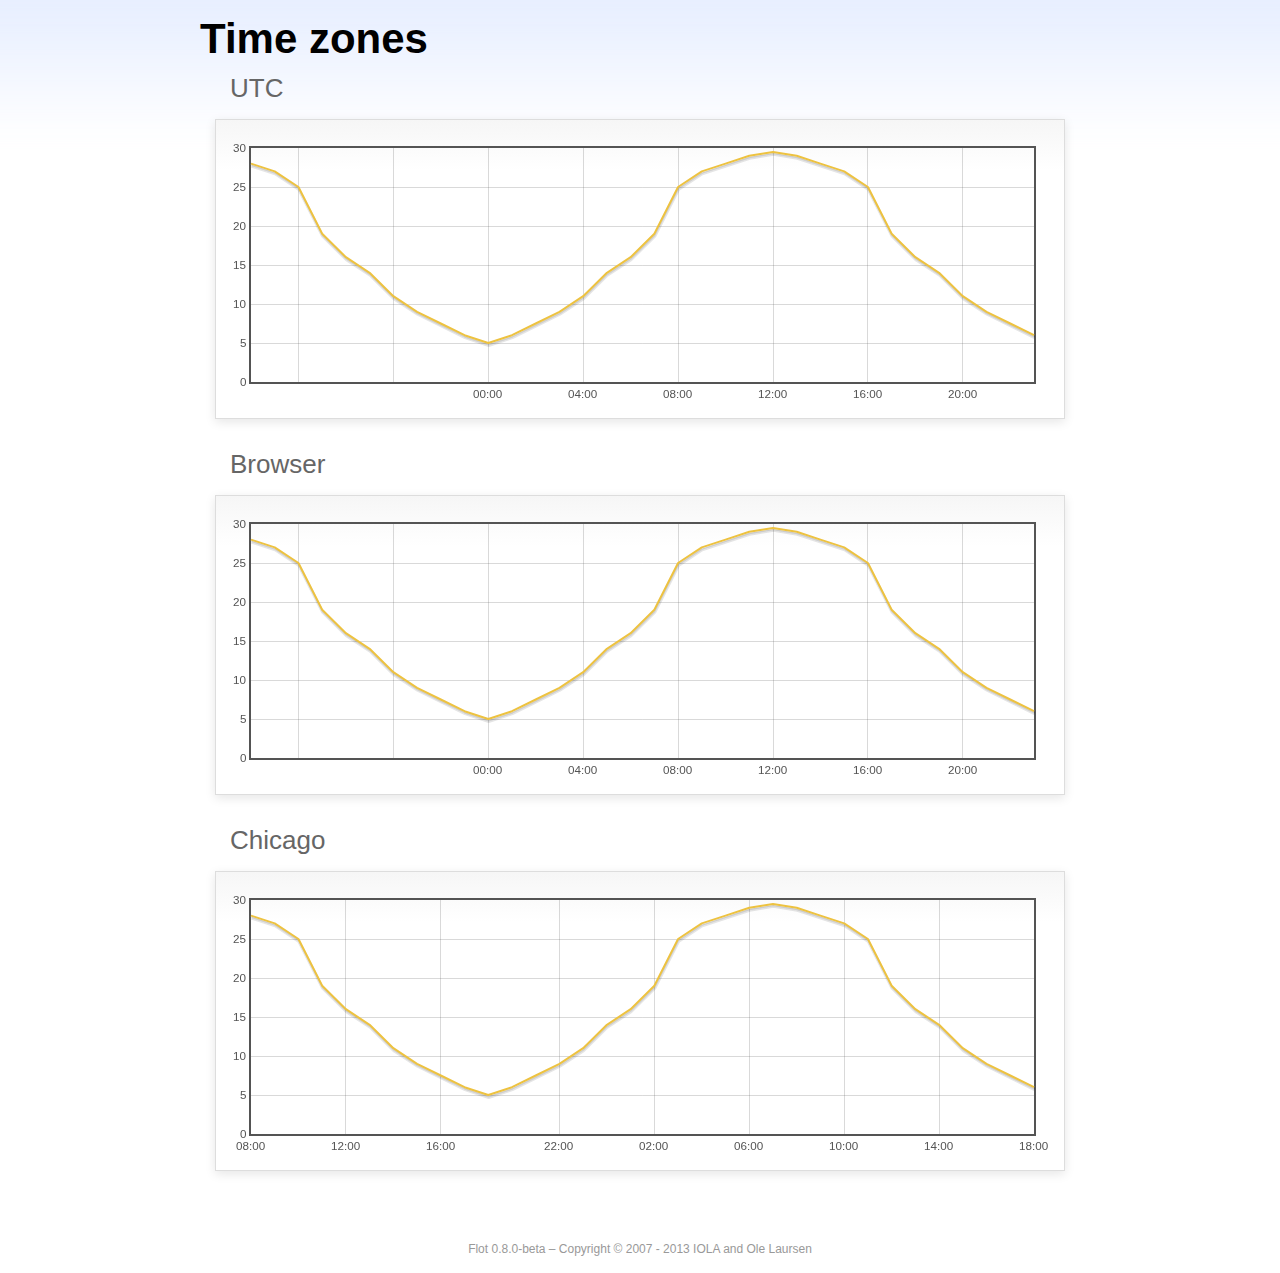
<file: public/src/admin/vendors/flot/examples/axes-time-zones/index.html>
<!DOCTYPE html PUBLIC "-//W3C//DTD HTML 4.01//EN" "http://www.w3.org/TR/html4/strict.dtd">
<html>
<head>
	<meta http-equiv="Content-Type" content="text/html; charset=utf-8">
	<title>Flot Examples: Time zones</title>
	<link href="../examples.css" rel="stylesheet" type="text/css">
	<!--[if lte IE 8]><script language="javascript" type="text/javascript" src="../../excanvas.min.js"></script><![endif]-->
	<script language="javascript" type="text/javascript" src="../../jquery.js"></script>
	<script language="javascript" type="text/javascript" src="../../jquery.flot.js"></script>
	<script language="javascript" type="text/javascript" src="../../jquery.flot.time.js"></script>
	<script language="javascript" type="text/javascript" src="date.js"></script>
	<script type="text/javascript">

	$(function() {

		timezoneJS.timezone.zoneFileBasePath = "tz";
		timezoneJS.timezone.defaultZoneFile = [];
		timezoneJS.timezone.init({async: false});

		var d = [
			[Date.UTC(2011, 2, 12, 14, 0, 0), 28],
			[Date.UTC(2011, 2, 12, 15, 0, 0), 27],
			[Date.UTC(2011, 2, 12, 16, 0, 0), 25],
			[Date.UTC(2011, 2, 12, 17, 0, 0), 19],
			[Date.UTC(2011, 2, 12, 18, 0, 0), 16],
			[Date.UTC(2011, 2, 12, 19, 0, 0), 14],
			[Date.UTC(2011, 2, 12, 20, 0, 0), 11],
			[Date.UTC(2011, 2, 12, 21, 0, 0), 9],
			[Date.UTC(2011, 2, 12, 22, 0, 0), 7.5],
			[Date.UTC(2011, 2, 12, 23, 0, 0), 6],
			[Date.UTC(2011, 2, 13, 0, 0, 0), 5],
			[Date.UTC(2011, 2, 13, 1, 0, 0), 6],
			[Date.UTC(2011, 2, 13, 2, 0, 0), 7.5],
			[Date.UTC(2011, 2, 13, 3, 0, 0), 9],
			[Date.UTC(2011, 2, 13, 4, 0, 0), 11],
			[Date.UTC(2011, 2, 13, 5, 0, 0), 14],
			[Date.UTC(2011, 2, 13, 6, 0, 0), 16],
			[Date.UTC(2011, 2, 13, 7, 0, 0), 19],
			[Date.UTC(2011, 2, 13, 8, 0, 0), 25],
			[Date.UTC(2011, 2, 13, 9, 0, 0), 27],
			[Date.UTC(2011, 2, 13, 10, 0, 0), 28],
			[Date.UTC(2011, 2, 13, 11, 0, 0), 29],
			[Date.UTC(2011, 2, 13, 12, 0, 0), 29.5],
			[Date.UTC(2011, 2, 13, 13, 0, 0), 29],
			[Date.UTC(2011, 2, 13, 14, 0, 0), 28],
			[Date.UTC(2011, 2, 13, 15, 0, 0), 27],
			[Date.UTC(2011, 2, 13, 16, 0, 0), 25],
			[Date.UTC(2011, 2, 13, 17, 0, 0), 19],
			[Date.UTC(2011, 2, 13, 18, 0, 0), 16],
			[Date.UTC(2011, 2, 13, 19, 0, 0), 14],
			[Date.UTC(2011, 2, 13, 20, 0, 0), 11],
			[Date.UTC(2011, 2, 13, 21, 0, 0), 9],
			[Date.UTC(2011, 2, 13, 22, 0, 0), 7.5],
			[Date.UTC(2011, 2, 13, 23, 0, 0), 6]
		];

		var plot = $.plot("#placeholderUTC", [d], {
			xaxis: {
				mode: "time"
			}
		});

		var plot = $.plot("#placeholderLocal", [d], {
			xaxis: {
				mode: "time",
				timezone: "browser"
			}
		});

		var plot = $.plot("#placeholderChicago", [d], {
			xaxis: {
				mode: "time",
				timezone: "America/Chicago"
			}
		});

		// Add the Flot version string to the footer

		$("#footer").prepend("Flot " + $.plot.version + " &ndash; ");
	});

	</script>
</head>
<body>

	<div id="header">
		<h2>Time zones</h2>
	</div>

	<div id="content">

		<h3>UTC</h3>
		<div class="demo-container" style="height: 300px;">
			<div id="placeholderUTC" class="demo-placeholder"></div>
		</div>

		<h3>Browser</h3>
		<div class="demo-container" style="height: 300px;">
			<div id="placeholderLocal" class="demo-placeholder"></div>
		</div>

		<h3>Chicago</h3>
		<div class="demo-container" style="height: 300px;">
			<div id="placeholderChicago" class="demo-placeholder"></div>
		</div>

	</div>

	<div id="footer">
		Copyright &copy; 2007 - 2013 IOLA and Ole Laursen
	</div>

</body>
</html>
</file>
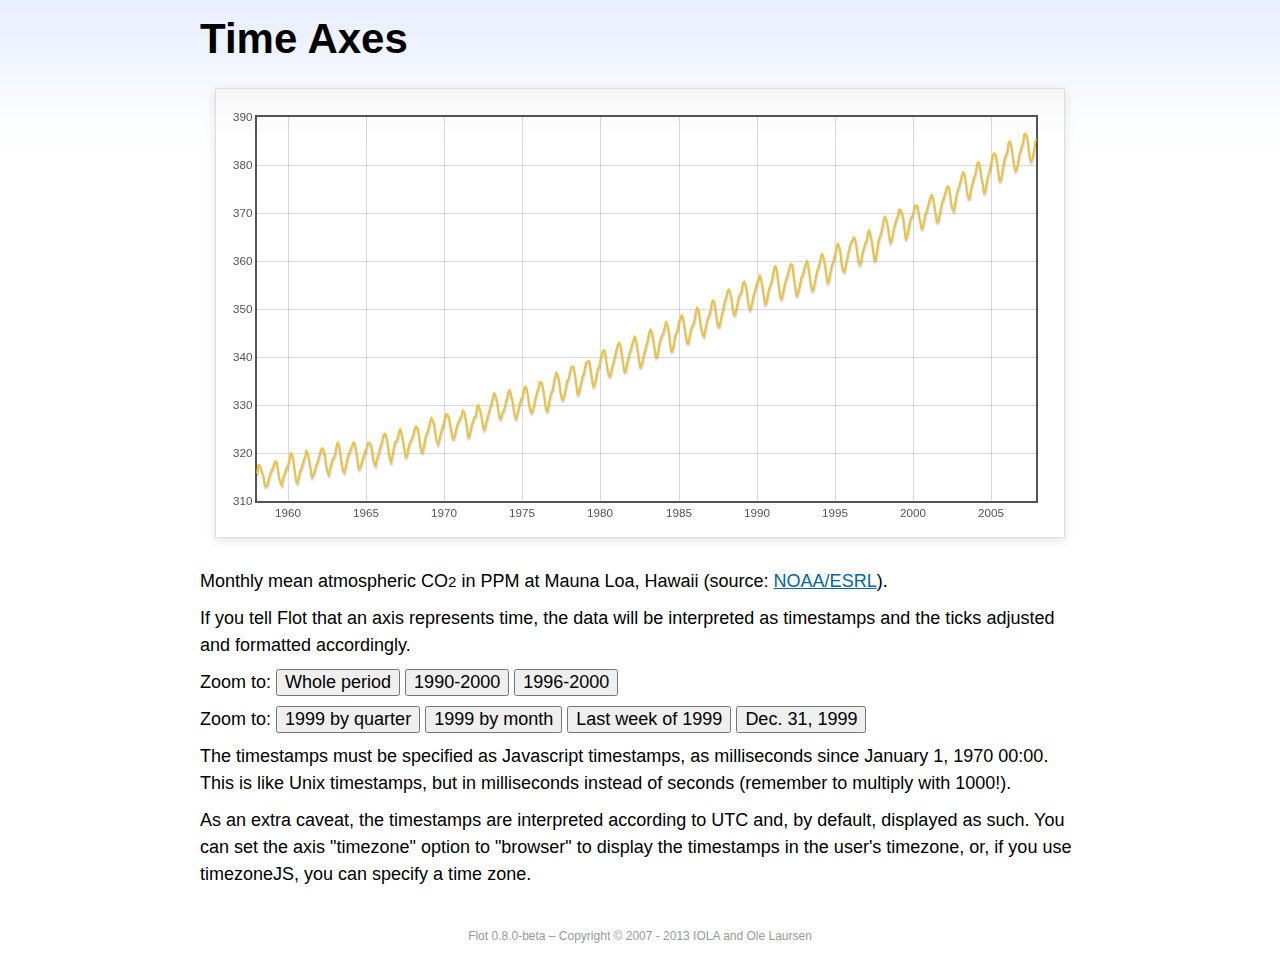
<file: public/src/admin/vendors/flot/examples/axes-time/index.html>
<!DOCTYPE html PUBLIC "-//W3C//DTD HTML 4.01//EN" "http://www.w3.org/TR/html4/strict.dtd">
<html>
<head>
	<meta http-equiv="Content-Type" content="text/html; charset=utf-8">
	<title>Flot Examples: Time Axes</title>
	<link href="../examples.css" rel="stylesheet" type="text/css">
	<!--[if lte IE 8]><script language="javascript" type="text/javascript" src="../../excanvas.min.js"></script><![endif]-->
	<script language="javascript" type="text/javascript" src="../../jquery.js"></script>
	<script language="javascript" type="text/javascript" src="../../jquery.flot.js"></script>
	<script language="javascript" type="text/javascript" src="../../jquery.flot.time.js"></script>
	<script type="text/javascript">

	$(function() {

		var d = [[-373597200000, 315.71], [-370918800000, 317.45], [-368326800000, 317.50], [-363056400000, 315.86], [-360378000000, 314.93], [-357699600000, 313.19], [-352429200000, 313.34], [-349837200000, 314.67], [-347158800000, 315.58], [-344480400000, 316.47], [-342061200000, 316.65], [-339382800000, 317.71], [-336790800000, 318.29], [-334112400000, 318.16], [-331520400000, 316.55], [-328842000000, 314.80], [-326163600000, 313.84], [-323571600000, 313.34], [-320893200000, 314.81], [-318301200000, 315.59], [-315622800000, 316.43], [-312944400000, 316.97], [-310438800000, 317.58], [-307760400000, 319.03], [-305168400000, 320.03], [-302490000000, 319.59], [-299898000000, 318.18], [-297219600000, 315.91], [-294541200000, 314.16], [-291949200000, 313.83], [-289270800000, 315.00], [-286678800000, 316.19], [-284000400000, 316.89], [-281322000000, 317.70], [-278902800000, 318.54], [-276224400000, 319.48], [-273632400000, 320.58], [-270954000000, 319.78], [-268362000000, 318.58], [-265683600000, 316.79], [-263005200000, 314.99], [-260413200000, 315.31], [-257734800000, 316.10], [-255142800000, 317.01], [-252464400000, 317.94], [-249786000000, 318.56], [-247366800000, 319.69], [-244688400000, 320.58], [-242096400000, 321.01], [-239418000000, 320.61], [-236826000000, 319.61], [-234147600000, 317.40], [-231469200000, 316.26], [-228877200000, 315.42], [-226198800000, 316.69], [-223606800000, 317.69], [-220928400000, 318.74], [-218250000000, 319.08], [-215830800000, 319.86], [-213152400000, 321.39], [-210560400000, 322.24], [-207882000000, 321.47], [-205290000000, 319.74], [-202611600000, 317.77], [-199933200000, 316.21], [-197341200000, 315.99], [-194662800000, 317.07], [-192070800000, 318.36], [-189392400000, 319.57], [-178938000000, 322.23], [-176259600000, 321.89], [-173667600000, 320.44], [-170989200000, 318.70], [-168310800000, 316.70], [-165718800000, 316.87], [-163040400000, 317.68], [-160448400000, 318.71], [-157770000000, 319.44], [-155091600000, 320.44], [-152672400000, 320.89], [-149994000000, 322.13], [-147402000000, 322.16], [-144723600000, 321.87], [-142131600000, 321.21], [-139453200000, 318.87], [-136774800000, 317.81], [-134182800000, 317.30], [-131504400000, 318.87], [-128912400000, 319.42], [-126234000000, 320.62], [-123555600000, 321.59], [-121136400000, 322.39], [-118458000000, 323.70], [-115866000000, 324.07], [-113187600000, 323.75], [-110595600000, 322.40], [-107917200000, 320.37], [-105238800000, 318.64], [-102646800000, 318.10], [-99968400000, 319.79], [-97376400000, 321.03], [-94698000000, 322.33], [-92019600000, 322.50], [-89600400000, 323.04], [-86922000000, 324.42], [-84330000000, 325.00], [-81651600000, 324.09], [-79059600000, 322.55], [-76381200000, 320.92], [-73702800000, 319.26], [-71110800000, 319.39], [-68432400000, 320.72], [-65840400000, 321.96], [-63162000000, 322.57], [-60483600000, 323.15], [-57978000000, 323.89], [-55299600000, 325.02], [-52707600000, 325.57], [-50029200000, 325.36], [-47437200000, 324.14], [-44758800000, 322.11], [-42080400000, 320.33], [-39488400000, 320.25], [-36810000000, 321.32], [-34218000000, 322.90], [-31539600000, 324.00], [-28861200000, 324.42], [-26442000000, 325.64], [-23763600000, 326.66], [-21171600000, 327.38], [-18493200000, 326.70], [-15901200000, 325.89], [-13222800000, 323.67], [-10544400000, 322.38], [-7952400000, 321.78], [-5274000000, 322.85], [-2682000000, 324.12], [-3600000, 325.06], [2674800000, 325.98], [5094000000, 326.93], [7772400000, 328.13], [10364400000, 328.07], [13042800000, 327.66], [15634800000, 326.35], [18313200000, 324.69], [20991600000, 323.10], [23583600000, 323.07], [26262000000, 324.01], [28854000000, 325.13], [31532400000, 326.17], [34210800000, 326.68], [36630000000, 327.18], [39308400000, 327.78], [41900400000, 328.92], [44578800000, 328.57], [47170800000, 327.37], [49849200000, 325.43], [52527600000, 323.36], [55119600000, 323.56], [57798000000, 324.80], [60390000000, 326.01], [63068400000, 326.77], [65746800000, 327.63], [68252400000, 327.75], [70930800000, 329.72], [73522800000, 330.07], [76201200000, 329.09], [78793200000, 328.05], [81471600000, 326.32], [84150000000, 324.84], [86742000000, 325.20], [89420400000, 326.50], [92012400000, 327.55], [94690800000, 328.54], [97369200000, 329.56], [99788400000, 330.30], [102466800000, 331.50], [105058800000, 332.48], [107737200000, 332.07], [110329200000, 330.87], [113007600000, 329.31], [115686000000, 327.51], [118278000000, 327.18], [120956400000, 328.16], [123548400000, 328.64], [126226800000, 329.35], [128905200000, 330.71], [131324400000, 331.48], [134002800000, 332.65], [136594800000, 333.16], [139273200000, 332.06], [141865200000, 330.99], [144543600000, 329.17], [147222000000, 327.41], [149814000000, 327.20], [152492400000, 328.33], [155084400000, 329.50], [157762800000, 330.68], [160441200000, 331.41], [162860400000, 331.85], [165538800000, 333.29], [168130800000, 333.91], [170809200000, 333.40], [173401200000, 331.78], [176079600000, 329.88], [178758000000, 328.57], [181350000000, 328.46], [184028400000, 329.26], [189298800000, 331.71], [191977200000, 332.76], [194482800000, 333.48], [197161200000, 334.78], [199753200000, 334.78], [202431600000, 334.17], [205023600000, 332.78], [207702000000, 330.64], [210380400000, 328.95], [212972400000, 328.77], [215650800000, 330.23], [218242800000, 331.69], [220921200000, 332.70], [223599600000, 333.24], [226018800000, 334.96], [228697200000, 336.04], [231289200000, 336.82], [233967600000, 336.13], [236559600000, 334.73], [239238000000, 332.52], [241916400000, 331.19], [244508400000, 331.19], [247186800000, 332.35], [249778800000, 333.47], [252457200000, 335.11], [255135600000, 335.26], [257554800000, 336.60], [260233200000, 337.77], [262825200000, 338.00], [265503600000, 337.99], [268095600000, 336.48], [270774000000, 334.37], [273452400000, 332.27], [276044400000, 332.41], [278722800000, 333.76], [281314800000, 334.83], [283993200000, 336.21], [286671600000, 336.64], [289090800000, 338.12], [291769200000, 339.02], [294361200000, 339.02], [297039600000, 339.20], [299631600000, 337.58], [302310000000, 335.55], [304988400000, 333.89], [307580400000, 334.14], [310258800000, 335.26], [312850800000, 336.71], [315529200000, 337.81], [318207600000, 338.29], [320713200000, 340.04], [323391600000, 340.86], [325980000000, 341.47], [328658400000, 341.26], [331250400000, 339.29], [333928800000, 337.60], [336607200000, 336.12], [339202800000, 336.08], [341881200000, 337.22], [344473200000, 338.34], [347151600000, 339.36], [349830000000, 340.51], [352249200000, 341.57], [354924000000, 342.56], [357516000000, 343.01], [360194400000, 342.47], [362786400000, 340.71], [365464800000, 338.52], [368143200000, 336.96], [370738800000, 337.13], [373417200000, 338.58], [376009200000, 339.89], [378687600000, 340.93], [381366000000, 341.69], [383785200000, 342.69], [389052000000, 344.30], [391730400000, 343.43], [394322400000, 341.88], [397000800000, 339.89], [399679200000, 337.95], [402274800000, 338.10], [404953200000, 339.27], [407545200000, 340.67], [410223600000, 341.42], [412902000000, 342.68], [415321200000, 343.46], [417996000000, 345.10], [420588000000, 345.76], [423266400000, 345.36], [425858400000, 343.91], [428536800000, 342.05], [431215200000, 340.00], [433810800000, 340.12], [436489200000, 341.33], [439081200000, 342.94], [441759600000, 343.87], [444438000000, 344.60], [446943600000, 345.20], [452210400000, 347.36], [454888800000, 346.74], [457480800000, 345.41], [460159200000, 343.01], [462837600000, 341.23], [465433200000, 341.52], [468111600000, 342.86], [470703600000, 344.41], [473382000000, 345.09], [476060400000, 345.89], [478479600000, 347.49], [481154400000, 348.00], [483746400000, 348.75], [486424800000, 348.19], [489016800000, 346.54], [491695200000, 344.63], [494373600000, 343.03], [496969200000, 342.92], [499647600000, 344.24], [502239600000, 345.62], [504918000000, 346.43], [507596400000, 346.94], [510015600000, 347.88], [512690400000, 349.57], [515282400000, 350.35], [517960800000, 349.72], [520552800000, 347.78], [523231200000, 345.86], [525909600000, 344.84], [528505200000, 344.32], [531183600000, 345.67], [533775600000, 346.88], [536454000000, 348.19], [539132400000, 348.55], [541551600000, 349.52], [544226400000, 351.12], [546818400000, 351.84], [549496800000, 351.49], [552088800000, 349.82], [554767200000, 347.63], [557445600000, 346.38], [560041200000, 346.49], [562719600000, 347.75], [565311600000, 349.03], [567990000000, 350.20], [570668400000, 351.61], [573174000000, 352.22], [575848800000, 353.53], [578440800000, 354.14], [581119200000, 353.62], [583711200000, 352.53], [586389600000, 350.41], [589068000000, 348.84], [591663600000, 348.94], [594342000000, 350.04], [596934000000, 351.29], [599612400000, 352.72], [602290800000, 353.10], [604710000000, 353.65], [607384800000, 355.43], [609976800000, 355.70], [612655200000, 355.11], [615247200000, 353.79], [617925600000, 351.42], [620604000000, 349.81], [623199600000, 350.11], [625878000000, 351.26], [628470000000, 352.63], [631148400000, 353.64], [633826800000, 354.72], [636246000000, 355.49], [638920800000, 356.09], [641512800000, 357.08], [644191200000, 356.11], [646783200000, 354.70], [649461600000, 352.68], [652140000000, 351.05], [654735600000, 351.36], [657414000000, 352.81], [660006000000, 354.22], [662684400000, 354.85], [665362800000, 355.66], [667782000000, 357.04], [670456800000, 358.40], [673048800000, 359.00], [675727200000, 357.99], [678319200000, 356.00], [680997600000, 353.78], [683676000000, 352.20], [686271600000, 352.22], [688950000000, 353.70], [691542000000, 354.98], [694220400000, 356.09], [696898800000, 356.85], [699404400000, 357.73], [702079200000, 358.91], [704671200000, 359.45], [707349600000, 359.19], [709941600000, 356.72], [712620000000, 354.79], [715298400000, 352.79], [717894000000, 353.20], [720572400000, 354.15], [723164400000, 355.39], [725842800000, 356.77], [728521200000, 357.17], [730940400000, 358.26], [733615200000, 359.16], [736207200000, 360.07], [738885600000, 359.41], [741477600000, 357.44], [744156000000, 355.30], [746834400000, 353.87], [749430000000, 354.04], [752108400000, 355.27], [754700400000, 356.70], [757378800000, 358.00], [760057200000, 358.81], [762476400000, 359.68], [765151200000, 361.13], [767743200000, 361.48], [770421600000, 360.60], [773013600000, 359.20], [775692000000, 357.23], [778370400000, 355.42], [780966000000, 355.89], [783644400000, 357.41], [786236400000, 358.74], [788914800000, 359.73], [791593200000, 360.61], [794012400000, 361.58], [796687200000, 363.05], [799279200000, 363.62], [801957600000, 363.03], [804549600000, 361.55], [807228000000, 358.94], [809906400000, 357.93], [812502000000, 357.80], [815180400000, 359.22], [817772400000, 360.44], [820450800000, 361.83], [823129200000, 362.95], [825634800000, 363.91], [828309600000, 364.28], [830901600000, 364.94], [833580000000, 364.70], [836172000000, 363.31], [838850400000, 361.15], [841528800000, 359.40], [844120800000, 359.34], [846802800000, 360.62], [849394800000, 361.96], [852073200000, 362.81], [854751600000, 363.87], [857170800000, 364.25], [859845600000, 366.02], [862437600000, 366.46], [865116000000, 365.32], [867708000000, 364.07], [870386400000, 361.95], [873064800000, 360.06], [875656800000, 360.49], [878338800000, 362.19], [880930800000, 364.12], [883609200000, 364.99], [886287600000, 365.82], [888706800000, 366.95], [891381600000, 368.42], [893973600000, 369.33], [896652000000, 368.78], [899244000000, 367.59], [901922400000, 365.84], [904600800000, 363.83], [907192800000, 364.18], [909874800000, 365.34], [912466800000, 366.93], [915145200000, 367.94], [917823600000, 368.82], [920242800000, 369.46], [922917600000, 370.77], [925509600000, 370.66], [928188000000, 370.10], [930780000000, 369.08], [933458400000, 366.66], [936136800000, 364.60], [938728800000, 365.17], [941410800000, 366.51], [944002800000, 367.89], [946681200000, 369.04], [949359600000, 369.35], [951865200000, 370.38], [954540000000, 371.63], [957132000000, 371.32], [959810400000, 371.53], [962402400000, 369.75], [965080800000, 368.23], [967759200000, 366.87], [970351200000, 366.94], [973033200000, 368.27], [975625200000, 369.64], [978303600000, 370.46], [980982000000, 371.44], [983401200000, 372.37], [986076000000, 373.33], [988668000000, 373.77], [991346400000, 373.09], [993938400000, 371.51], [996616800000, 369.55], [999295200000, 368.12], [1001887200000, 368.38], [1004569200000, 369.66], [1007161200000, 371.11], [1009839600000, 372.36], [1012518000000, 373.09], [1014937200000, 373.81], [1017612000000, 374.93], [1020204000000, 375.58], [1022882400000, 375.44], [1025474400000, 373.86], [1028152800000, 371.77], [1030831200000, 370.73], [1033423200000, 370.50], [1036105200000, 372.18], [1038697200000, 373.70], [1041375600000, 374.92], [1044054000000, 375.62], [1046473200000, 376.51], [1049148000000, 377.75], [1051740000000, 378.54], [1054418400000, 378.20], [1057010400000, 376.68], [1059688800000, 374.43], [1062367200000, 373.11], [1064959200000, 373.10], [1067641200000, 374.77], [1070233200000, 375.97], [1072911600000, 377.03], [1075590000000, 377.87], [1078095600000, 378.88], [1080770400000, 380.42], [1083362400000, 380.62], [1086040800000, 379.70], [1088632800000, 377.43], [1091311200000, 376.32], [1093989600000, 374.19], [1096581600000, 374.47], [1099263600000, 376.15], [1101855600000, 377.51], [1104534000000, 378.43], [1107212400000, 379.70], [1109631600000, 380.92], [1112306400000, 382.18], [1114898400000, 382.45], [1117576800000, 382.14], [1120168800000, 380.60], [1122847200000, 378.64], [1125525600000, 376.73], [1128117600000, 376.84], [1130799600000, 378.29], [1133391600000, 380.06], [1136070000000, 381.40], [1138748400000, 382.20], [1141167600000, 382.66], [1143842400000, 384.69], [1146434400000, 384.94], [1149112800000, 384.01], [1151704800000, 382.14], [1154383200000, 380.31], [1157061600000, 378.81], [1159653600000, 379.03], [1162335600000, 380.17], [1164927600000, 381.85], [1167606000000, 382.94], [1170284400000, 383.86], [1172703600000, 384.49], [1175378400000, 386.37], [1177970400000, 386.54], [1180648800000, 385.98], [1183240800000, 384.36], [1185919200000, 381.85], [1188597600000, 380.74], [1191189600000, 381.15], [1193871600000, 382.38], [1196463600000, 383.94], [1199142000000, 385.44]]; 

		$.plot("#placeholder", [d], {
			xaxis: { mode: "time" }
		});

		$("#whole").click(function () {
			$.plot("#placeholder", [d], {
				xaxis: { mode: "time" }
			});
		});

		$("#nineties").click(function () {
			$.plot("#placeholder", [d], {
				xaxis: {
					mode: "time",
					min: (new Date(1990, 0, 1)).getTime(),
					max: (new Date(2000, 0, 1)).getTime()
				}
			});
		});

		$("#latenineties").click(function () {
			$.plot("#placeholder", [d], {
				xaxis: {
					mode: "time",
					minTickSize: [1, "year"],
					min: (new Date(1996, 0, 1)).getTime(),
					max: (new Date(2000, 0, 1)).getTime()
				}
			});
		});

		$("#ninetyninequarters").click(function () {
			$.plot("#placeholder", [d], {
				xaxis: {
					mode: "time",
					minTickSize: [1, "quarter"],
					min: (new Date(1999, 0, 1)).getTime(),
					max: (new Date(2000, 0, 1)).getTime()
				}
			});
		});

		$("#ninetynine").click(function () {
			$.plot("#placeholder", [d], {
				xaxis: {
					mode: "time",
					minTickSize: [1, "month"],
					min: (new Date(1999, 0, 1)).getTime(),
					max: (new Date(2000, 0, 1)).getTime()
				}
			});
		});

		$("#lastweekninetynine").click(function () {
			$.plot("#placeholder", [d], {
				xaxis: {
					mode: "time",
					minTickSize: [1, "day"],
					min: (new Date(1999, 11, 25)).getTime(),
					max: (new Date(2000, 0, 1)).getTime(),
					timeformat: "%a"
				}
			});
		});

		$("#lastdayninetynine").click(function () {
			$.plot("#placeholder", [d], {
				xaxis: {
					mode: "time",
					minTickSize: [1, "hour"],
					min: (new Date(1999, 11, 31)).getTime(),
					max: (new Date(2000, 0, 1)).getTime(),
					twelveHourClock: true
				}
			});
		});

		// Add the Flot version string to the footer

		$("#footer").prepend("Flot " + $.plot.version + " &ndash; ");
	});

	</script>
</head>
<body>

	<div id="header">
		<h2>Time Axes</h2>
	</div>

	<div id="content">

		<div class="demo-container">
			<div id="placeholder" class="demo-placeholder"></div>
		</div>

		<p>Monthly mean atmospheric CO<sub>2</sub> in PPM at Mauna Loa, Hawaii (source: <a href="http://www.esrl.noaa.gov/gmd/ccgg/trends/">NOAA/ESRL</a>).</p>

		<p>If you tell Flot that an axis represents time, the data will be interpreted as timestamps and the ticks adjusted and formatted accordingly.</p>

		<p>Zoom to: <button id="whole">Whole period</button>
		<button id="nineties">1990-2000</button>
		<button id="latenineties">1996-2000</button></p>

		<p>Zoom to: <button id="ninetyninequarters">1999 by quarter</button>
		<button id="ninetynine">1999 by month</button>
		<button id="lastweekninetynine">Last week of 1999</button>
		<button id="lastdayninetynine">Dec. 31, 1999</button></p>

		<p>The timestamps must be specified as Javascript timestamps, as milliseconds since January 1, 1970 00:00. This is like Unix timestamps, but in milliseconds instead of seconds (remember to multiply with 1000!).</p>

		<p>As an extra caveat, the timestamps are interpreted according to UTC and, by default, displayed as such. You can set the axis "timezone" option to "browser" to display the timestamps in the user's timezone, or, if you use timezoneJS, you can specify a time zone.</p>

	</div>

	<div id="footer">
		Copyright &copy; 2007 - 2013 IOLA and Ole Laursen
	</div>

</body>
</html>
</file>
<file: public/src/admin/vendors/ckeditor/samples/sample.css>
/*
Copyright (c) 2003-2013, CKSource - Frederico Knabben. All rights reserved.
For licensing, see LICENSE.md or http://ckeditor.com/license
*/

html, body, h1, h2, h3, h4, h5, h6, div, span, blockquote, p, address, form, fieldset, img, ul, ol, dl, dt, dd, li, hr, table, td, th, strong, em, sup, sub, dfn, ins, del, q, cite, var, samp, code, kbd, tt, pre
{
	line-height: 1.5em;
}

body
{
	padding: 10px 30px;
}

input, textarea, select, option, optgroup, button, td, th
{
	font-size: 100%;
}

pre, code, kbd, samp, tt
{
	font-family: monospace,monospace;
	font-size: 1em;
}

body {
    width: 960px;
    margin: 0 auto;
}

code
{
	background: #f3f3f3;
	border: 1px solid #ddd;
	padding: 1px 4px;

	-moz-border-radius: 3px;
	-webkit-border-radius: 3px;
	border-radius: 3px;
}

abbr
{
	border-bottom: 1px dotted #555;
	cursor: pointer;
}

.new
{
	background: #FF7E00;
	border: 1px solid #DA8028;
	color: #fff;
	font-size: 10px;
	font-weight: bold;
	padding: 1px 4px;
	text-shadow: 0 1px 0 #C97626;
	text-transform: uppercase;
	margin: 0 0 0 3px;

	-moz-border-radius: 3px;
	-webkit-border-radius: 3px;
	border-radius: 3px;

	-moz-box-shadow: 0 2px 3px 0 #FFA54E inset;
	-webkit-box-shadow: 0 2px 3px 0 #FFA54E inset;
	box-shadow: 0 2px 3px 0 #FFA54E inset;
}

h1.samples
{
	color: #0782C1;
	font-size: 200%;
	font-weight: normal;
	margin: 0;
	padding: 0;
}

h1.samples a
{
	color: #0782C1;
	text-decoration: none;
	border-bottom: 1px dotted #0782C1;
}

.samples a:hover
{
	border-bottom: 1px dotted #0782C1;
}

h2.samples
{
	color: #000000;
	font-size: 130%;
	margin: 15px 0 0 0;
	padding: 0;
}

p, blockquote, address, form, pre, dl, h1.samples, h2.samples
{
	margin-bottom: 15px;
}

ul.samples
{
	margin-bottom: 15px;
}

.clear
{
	clear: both;
}

fieldset
{
	margin: 0;
	padding: 10px;
}

body, input, textarea
{
	color: #333333;
	font-family: Arial, Helvetica, sans-serif;
}

body
{
	font-size: 75%;
}

a.samples
{
	color: #189DE1;
	text-decoration: none;
}

form
{
	margin: 0;
	padding: 0;
}

pre.samples
{
	background-color: #F7F7F7;
	border: 1px solid #D7D7D7;
	overflow: auto;
	padding: 0.25em;
	white-space: pre-wrap; /* CSS 2.1 */
	word-wrap: break-word; /* IE7 */
	-moz-tab-size: 4;
	-o-tab-size: 4;
	-webkit-tab-size: 4;
	tab-size: 4;
}

#footer
{
	clear: both;
	padding-top: 10px;
}

#footer hr
{
	margin: 10px 0 15px 0;
	height: 1px;
	border: solid 1px gray;
	border-bottom: none;
}

#footer p
{
	margin: 0 10px 10px 10px;
	float: left;
}

#footer #copy
{
	float: right;
}

#outputSample
{
	width: 100%;
	table-layout: fixed;
}

#outputSample thead th
{
	color: #dddddd;
	background-color: #999999;
	padding: 4px;
	white-space: nowrap;
}

#outputSample tbody th
{
	vertical-align: top;
	text-align: left;
}

#outputSample pre
{
	margin: 0;
	padding: 0;
}

.description
{
	border: 1px dotted #B7B7B7;
	margin-bottom: 10px;
	padding: 10px 10px 0;
	overflow: hidden;
}

label
{
	display: block;
	margin-bottom: 6px;
}

/**
 *	CKEditor editables are automatically set with the "cke_editable" class
 *	plus cke_editable_(inline|themed) depending on the editor type.
 */

/* Style a bit the inline editables. */
.cke_editable.cke_editable_inline
{
	cursor: pointer;
}

/* Once an editable element gets focused, the "cke_focus" class is
   added to it, so we can style it differently. */
.cke_editable.cke_editable_inline.cke_focus
{
	box-shadow: inset 0px 0px 20px 3px #ddd, inset 0 0 1px #000;
	outline: none;
	background: #eee;
	cursor: text;
}

/* Avoid pre-formatted overflows inline editable. */
.cke_editable_inline pre
{
	white-space: pre-wrap;
	word-wrap: break-word;
}

/**
 *	Samples index styles.
 */

.twoColumns,
.twoColumnsLeft,
.twoColumnsRight
{
	overflow: hidden;
}

.twoColumnsLeft,
.twoColumnsRight
{
	width: 45%;
}

.twoColumnsLeft
{
	float: left;
}

.twoColumnsRight
{
	float: right;
}

dl.samples
{
	padding: 0 0 0 40px;
}
dl.samples > dt
{
	display: list-item;
	list-style-type: disc;
	list-style-position: outside;
	margin: 0 0 3px;
}
dl.samples > dd
{
	margin: 0 0 3px;
}
.warning
{
    color: #ff0000;
	background-color: #FFCCBA;
    border: 2px dotted #ff0000;
	padding: 15px 10px;
	margin: 10px 0;
}

/* Used on inline samples */

blockquote
{
	font-style: italic;
	font-family: Georgia, Times, "Times New Roman", serif;
	padding: 2px 0;
	border-style: solid;
	border-color: #ccc;
	border-width: 0;
}

.cke_contents_ltr blockquote
{
	padding-left: 20px;
	padding-right: 8px;
	border-left-width: 5px;
}

.cke_contents_rtl blockquote
{
	padding-left: 8px;
	padding-right: 20px;
	border-right-width: 5px;
}

img.right {
    border: 1px solid #ccc;
    float: right;
    margin-left: 15px;
    padding: 5px;
}

img.left {
    border: 1px solid #ccc;
    float: left;
    margin-right: 15px;
    padding: 5px;
}
</file>
<file: public/src/admin/vendors/easypiechart/examples/style.css>
body {
    font: 13px/1.4 'Helvetica Neue', 'Helvetica','Arial', sans-serif;
    color: #333;
}

.container {
    width: 520px;
    margin: auto;
}

h1 {
    border-bottom: 1px solid #d9d9d9;
}

a {
    color: #be2221;
    text-decoration: none;
}

.chart {
    float: left;
    margin: 10px;
}

.percentage,
.label {
    text-align: center;
    color: #333;
    font-weight: 100;
    font-size: 1.2em;
    margin-bottom: 0.3em;
}

.credits {
    padding-top: 0.5em;
    clear: both;
    color: #999;
}

.credits a {
    color: #333;
}

.dark {
    background: #333;
}

.dark .percentage-light,
.dark .label {
    text-align: center;
    color: #999;
    font-weight: 100;
    font-size: 1.2em;
    margin-bottom: 0.3em;
}


.button {
  -webkit-box-shadow: inset 0 0 1px #000, inset 0 1px 0 1px rgba(255,255,255,0.2), 0 1px 1px -1px rgba(0, 0, 0, .5);
  -moz-box-shadow: inset 0 0 1px #000, inset 0 1px 0 1px rgba(255,255,255,0.2), 0 1px 1px -1px rgba(0, 0, 0, .5);
  box-shadow: inset 0 0 1px #000, inset 0 1px 0 1px rgba(255,255,255,0.2), 0 1px 1px -1px rgba(0, 0, 0, .5);
  -webkit-border-radius: 3px;
  -moz-border-radius: 3px;
  border-radius: 3px;
  padding: 6px 20px;
  font-weight: bold;
  text-transform: uppercase;
  display: block;
  margin: auto;
  max-width: 200px;
  text-align: center;
  background-color: #5c5c5c;
  background-image: -moz-linear-gradient(top, #666666, #4d4d4d);
  background-image: -ms-linear-gradient(top, #666666, #4d4d4d);
  background-image: -webkit-gradient(linear, 0 0, 0 100%, from(#666666), to(#4d4d4d));
  background-image: -webkit-linear-gradient(top, #666666, #4d4d4d);
  background-image: -o-linear-gradient(top, #666666, #4d4d4d);
  background-image: linear-gradient(top, #666666, #4d4d4d);
  background-repeat: repeat-x;
  filter: progid:DXImageTransform.Microsoft.gradient(startColorstr='#666666', endColorstr='#4d4d4d', GradientType=0);
  color: #ffffff;
  text-shadow: 0 1px 1px #333333;
}
.button:hover {
  color: #ffffff;
  text-decoration: none;
  background-color: #616161;
  background-image: -moz-linear-gradient(top, #6b6b6b, #525252);
  background-image: -ms-linear-gradient(top, #6b6b6b, #525252);
  background-image: -webkit-gradient(linear, 0 0, 0 100%, from(#6b6b6b), to(#525252));
  background-image: -webkit-linear-gradient(top, #6b6b6b, #525252);
  background-image: -o-linear-gradient(top, #6b6b6b, #525252);
  background-image: linear-gradient(top, #6b6b6b, #525252);
  background-repeat: repeat-x;
  filter: progid:DXImageTransform.Microsoft.gradient(startColorstr='#6b6b6b', endColorstr='#525252', GradientType=0);
}
.button:active {
  background-color: #575757;
  background-image: -moz-linear-gradient(top, #616161, #474747);
  background-image: -ms-linear-gradient(top, #616161, #474747);
  background-image: -webkit-gradient(linear, 0 0, 0 100%, from(#616161), to(#474747));
  background-image: -webkit-linear-gradient(top, #616161, #474747);
  background-image: -o-linear-gradient(top, #616161, #474747);
  background-image: linear-gradient(top, #616161, #474747);
  background-repeat: repeat-x;
  filter: progid:DXImageTransform.Microsoft.gradient(startColorstr='#616161', endColorstr='#474747', GradientType=0);
  -webkit-transform: translate(0, 1px);
  -moz-transform: translate(0, 1px);
  -ms-transform: translate(0, 1px);
  -o-transform: translate(0, 1px);
  transform: translate(0, 1px);
}
.button:disabled {
  background-color: #dddddd;
  background-image: -moz-linear-gradient(top, #e7e7e7, #cdcdcd);
  background-image: -ms-linear-gradient(top, #e7e7e7, #cdcdcd);
  background-image: -webkit-gradient(linear, 0 0, 0 100%, from(#e7e7e7), to(#cdcdcd));
  background-image: -webkit-linear-gradient(top, #e7e7e7, #cdcdcd);
  background-image: -o-linear-gradient(top, #e7e7e7, #cdcdcd);
  background-image: linear-gradient(top, #e7e7e7, #cdcdcd);
  background-repeat: repeat-x;
  filter: progid:DXImageTransform.Microsoft.gradient(startColorstr='#e7e7e7', endColorstr='#cdcdcd', GradientType=0);
  color: #939393;
  text-shadow: 0 1px 1px #fff;
}

@media screen and (max-device-width: 480px) {
  .container{
    width: 100%;
  }
}
</file>
<file: public/src/admin/vendors/flot/examples/examples.css>
* {	padding: 0; margin: 0; vertical-align: top; }

body {
	background: url(background.png) repeat-x;
	font: 18px/1.5em "proxima-nova", Helvetica, Arial, sans-serif;
}

a {	color: #069; }
a:hover { color: #28b; }

h2 {
	margin-top: 15px;
	font: normal 32px "omnes-pro", Helvetica, Arial, sans-serif;
}

h3 {
	margin-left: 30px;
	font: normal 26px "omnes-pro", Helvetica, Arial, sans-serif;
	color: #666;
}

p {
	margin-top: 10px;
}

button {
	font-size: 18px;
	padding: 1px 7px;
}

input {
	font-size: 18px;
}

input[type=checkbox] {
	margin: 7px;
}

#header {
	position: relative;
	width: 900px;
	margin: auto;
}

#header h2 {
	margin-left: 10px;
	vertical-align: middle;
	font-size: 42px;
	font-weight: bold;
	text-decoration: none;
	color: #000;
}

#content {
	width: 880px;
	margin: 0 auto;
	padding: 10px;
}

#footer {
	margin-top: 25px;
	margin-bottom: 10px;
	text-align: center;
	font-size: 12px;
	color: #999;
}

.demo-container {
	box-sizing: border-box;
	width: 850px;
	height: 450px;
	padding: 20px 15px 15px 15px;
	margin: 15px auto 30px auto;
	border: 1px solid #ddd;
	background: #fff;
	background: linear-gradient(#f6f6f6 0, #fff 50px);
	background: -o-linear-gradient(#f6f6f6 0, #fff 50px);
	background: -ms-linear-gradient(#f6f6f6 0, #fff 50px);
	background: -moz-linear-gradient(#f6f6f6 0, #fff 50px);
	background: -webkit-linear-gradient(#f6f6f6 0, #fff 50px);
	box-shadow: 0 3px 10px rgba(0,0,0,0.15);
	-o-box-shadow: 0 3px 10px rgba(0,0,0,0.1);
	-ms-box-shadow: 0 3px 10px rgba(0,0,0,0.1);
	-moz-box-shadow: 0 3px 10px rgba(0,0,0,0.1);
	-webkit-box-shadow: 0 3px 10px rgba(0,0,0,0.1);
}

.demo-placeholder {
	width: 100%;
	height: 100%;
	font-size: 14px;
	line-height: 14px;
}

.legend table {
	border-spacing: 5px;
}
</file>
